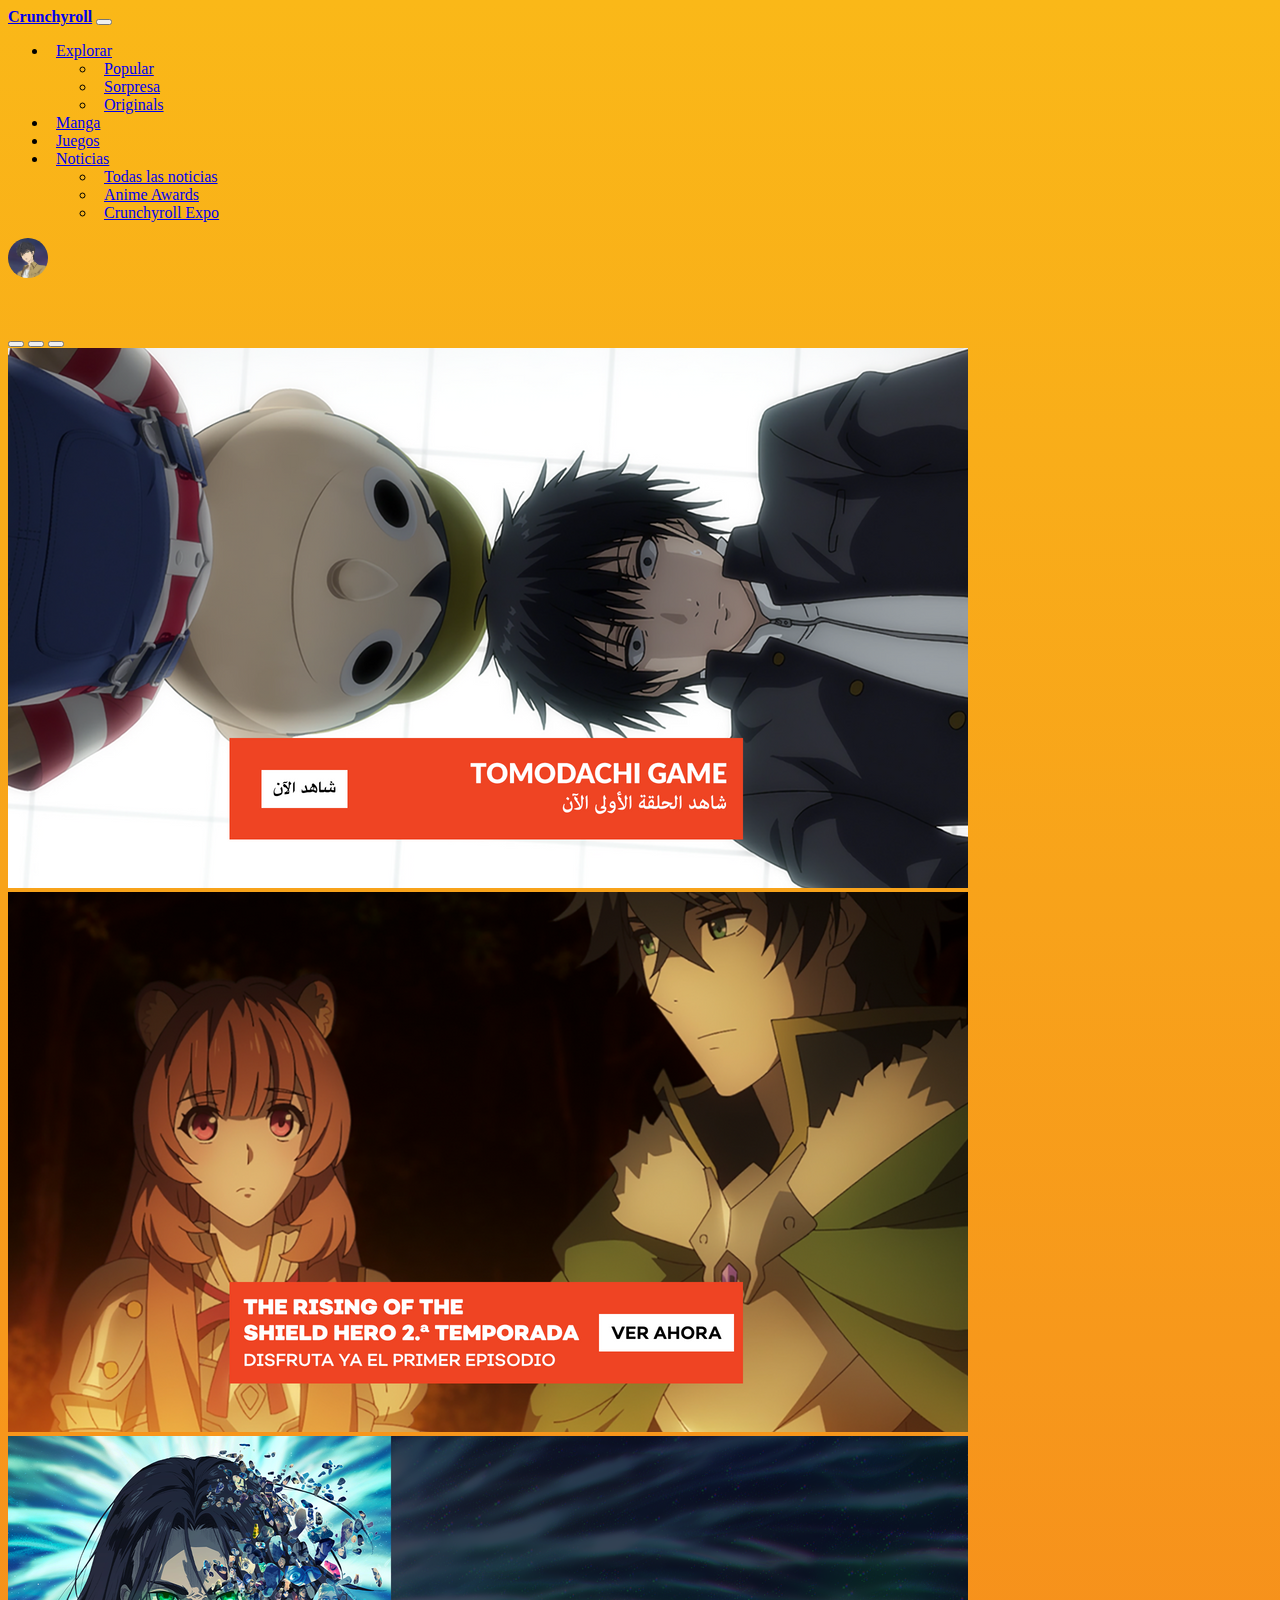
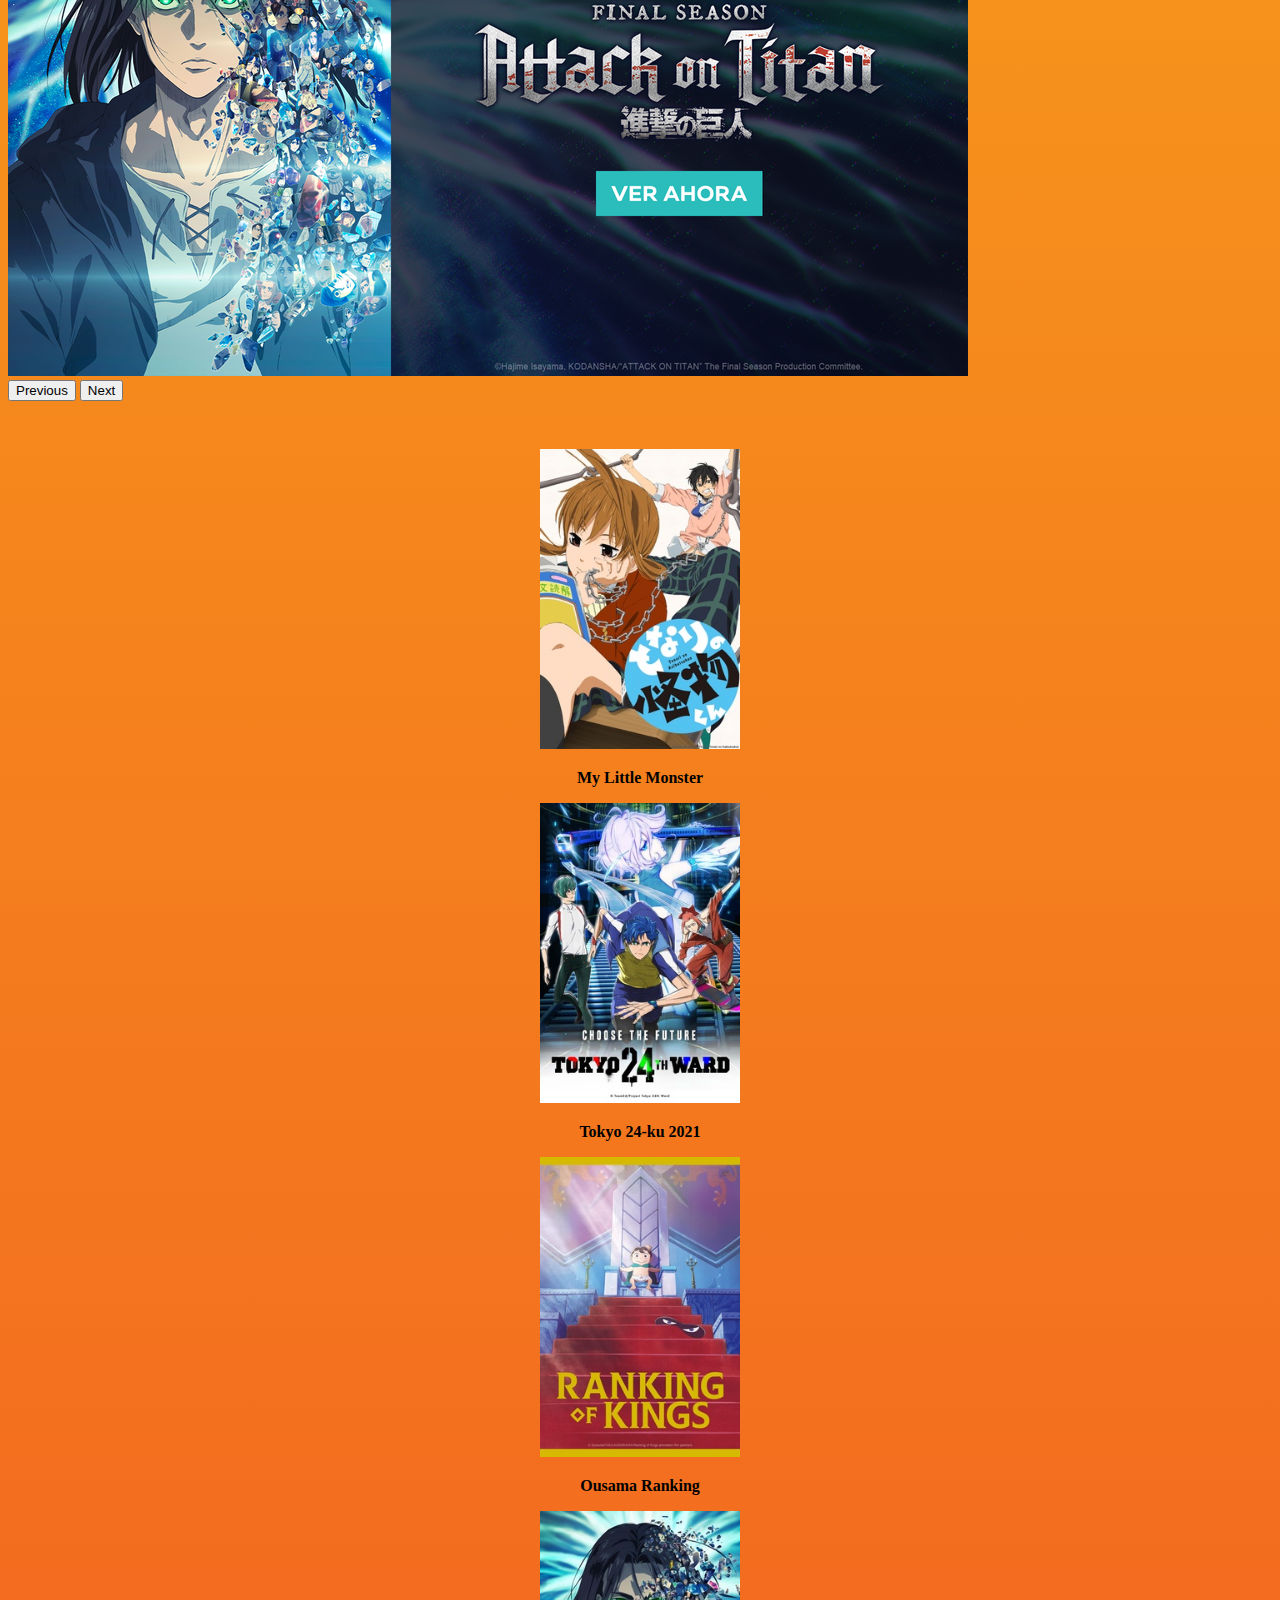
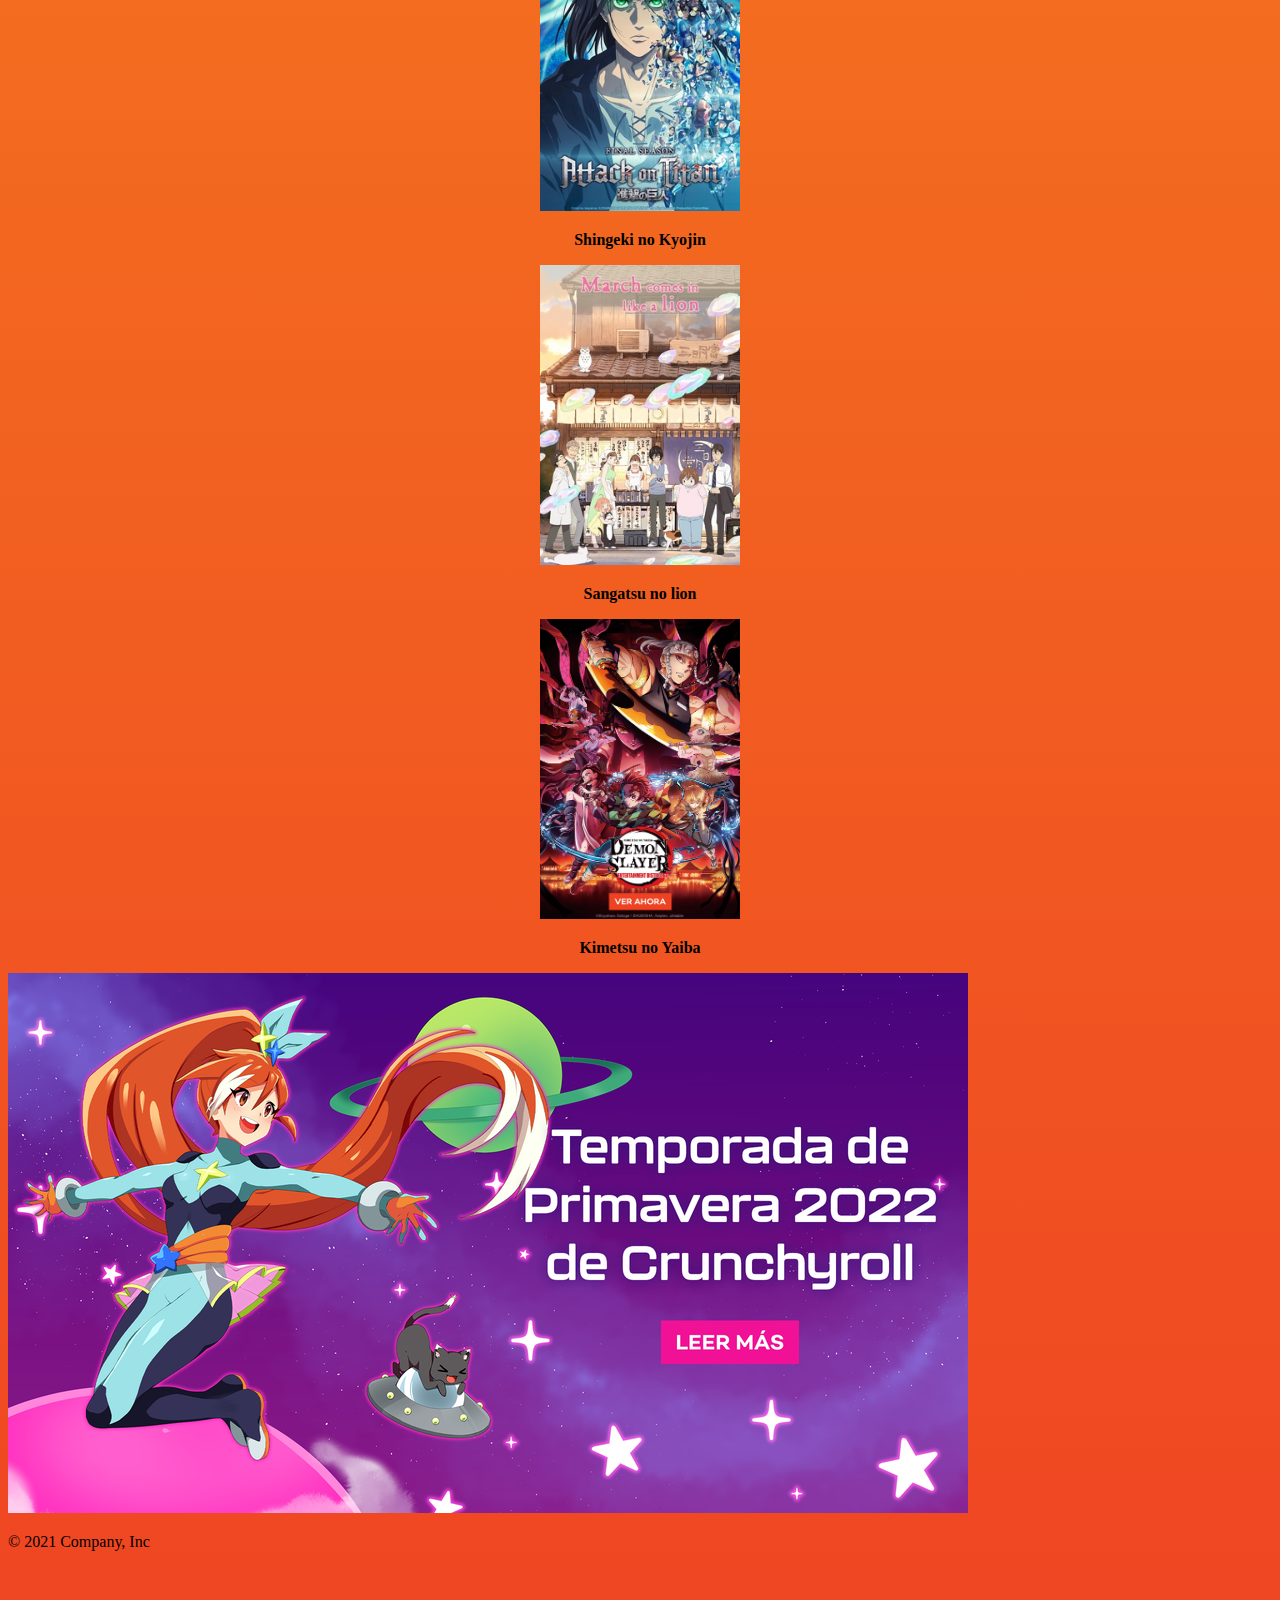
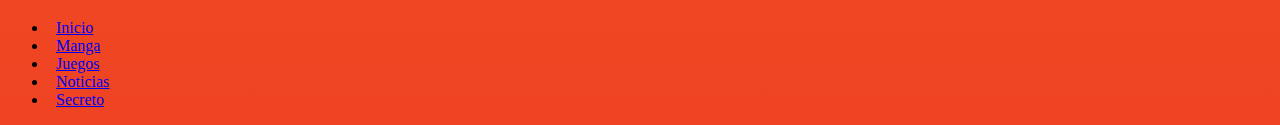
<file: index.html>
<!DOCTYPE html>
<html lang="en">
<head>
    <meta charset="UTF-8">
    <meta http-equiv="X-UA-Compatible" content="IE=edge">
    <meta name="viewport" content="width=device-width, initial-scale=1.0">
    <title>Crunchyroll</title>

    <link rel="icon" href="./img/logo2 crunchyroll.png">

    <!-- CSS -->

    <link rel="stylesheet" href="./style.css">

    <!-- BOOTSTRAP -->

    <link href="https://cdn.jsdelivr.net/npm/bootstrap@5.1.3/dist/css/bootstrap.min.css" rel="stylesheet" integrity="sha384-1BmE4kWBq78iYhFldvKuhfTAU6auU8tT94WrHftjDbrCEXSU1oBoqyl2QvZ6jIW3" crossorigin="anonymous">

</head>
    <body>
      <nav class="navegacion navbar navbar-expand-lg navbar-dark bg-dark position-sticky">
        <div class="container-fluid">
          <a class="crunchyroll__nav navbar-brand fs-4" href="./index.html"><strong>Crunchyroll</strong></a>
          <button class="navbar-toggler" type="button" data-bs-toggle="collapse" data-bs-target="#navbarSupportedContent" aria-controls="navbarSupportedContent" aria-expanded="false" aria-label="Toggle navigation">
            <span class="navbar-toggler-icon"></span>
          </button>
          <div class="collapse navbar-collapse" id="navbarSupportedContent">
            <ul class="navbar-nav me-auto mb-2 mb-lg-0">
                <li class="nav-item dropdown">
                    <a class="nav-link dropdown-toggle" href="#" id="navbarDropdown" role="button" data-bs-toggle="dropdown" aria-expanded="false">
                        Explorar
                    </a>
                    <ul class="dropdown-menu bg-dark" aria-labelledby="navbarDropdown">
                        <li><a class="dropdown-item text-light" href="./popular.html">Popular</a></li>
                        <li><a class="dropdown-item text-light" href="https://www.youtube.com/watch?v=dQw4w9WgXcQ" target="_blank">Sorpresa</a></li>
                        <li><a class="dropdown-item text-light" href="https://www.crunchyroll.com/es/originals/index.html" target="_blank">Originals</a></li>
                    </ul>
                </li>
                <li class="nav-item">
                    <a class="nav-link" href="https://www.crunchyroll.com/es/comics/manga" target="_blank">Manga</a>
                </li>
                <li class="nav-item">
                    <a class="nav-link" href="./juegos.html">Juegos</a>
                </li>
                <li class="nav-item dropdown">
                    <a class="nav-link dropdown-toggle" href="#" id="navbarDropdown" role="button" data-bs-toggle="dropdown" aria-expanded="false">
                    Noticias
                    </a>
                    <ul class="dropdown-menu bg-dark" aria-labelledby="navbarDropdown">
                        <li><a class="dropdown-item text-light" href="./noticias.html">Todas las noticias</a></li>
                        <li><a class="dropdown-item text-light" href="#">Anime Awards</a></li>
                        <li><a class="dropdown-item text-light" href="#">Crunchyroll Expo</a></li>
                    </ul>
                </li>
            </ul>
                <a href="./perfil.html"><img src="./img/27-inspectre-kuro-sakuragawa.png" alt="" class="img__perfil"></a>
            </div>
        </div>
    </nav>

        <main class="main">
          <div id="carouselExampleIndicators" class="carousel slide" data-bs-ride="carousel">
            <div class="carousel-indicators">
              <button type="button" data-bs-target="#carouselExampleIndicators" data-bs-slide-to="0" class="active" aria-current="true" aria-label="Slide 1"></button>
              <button type="button" data-bs-target="#carouselExampleIndicators" data-bs-slide-to="1" aria-label="Slide 2"></button>
              <button type="button" data-bs-target="#carouselExampleIndicators" data-bs-slide-to="2" aria-label="Slide 3"></button>
            </div>
            <div class="carousel-inner">
              <div class="carousel-item active">
                <img src="./img/1a5c983c-0f91-46a6-9dd4-fbedf1398433.png" class="rounded mx-auto d-block img-fluid" alt="...">
              </div>
              <div class="carousel-item">
                <img src="./img/467d6b50-5c2f-4b53-934d-1cc02e64dd19.png" class="rounded mx-auto d-block img-fluid" alt="...">
              </div>
              <div class="carousel-item">
                <img src="./img/1641512366651__4_art2_arousel_1920x1080_.png" class="rounded mx-auto d-block img-fluid" alt="...">
              </div>
            </div>
            <button class="carousel-control-prev" type="button" data-bs-target="#carouselExampleIndicators" data-bs-slide="prev">
              <span class="carousel-control-prev-icon" aria-hidden="true"></span>
              <span class="visually-hidden">Previous</span>
            </button>
            <button class="carousel-control-next" type="button" data-bs-target="#carouselExampleIndicators" data-bs-slide="next">
              <span class="carousel-control-next-icon" aria-hidden="true"></span>
              <span class="visually-hidden">Next</span>
            </button>
          </div>
        </main>

        <section>
          <div class="album py-5 bg-dark">
              <div class="container">
                <div class="row row-cols-2 row-cols-sm-2 row-cols-md-3 row-cols-lg-4 row-cols-xl-5 row-cols-xxl-6 g-3">
                  <div class="col">
                    <a href="" class="links">
                        <div class="card shadow-sm card__anime bg-dark text-light">
                          <img src="./img/53b073cb3b5876204ee79af4f6c451ee.jpg" alt="">
                          <div class="card-body">
                            <p class="card-text fs-6"><strong>My Little Monster</strong></p>
                          </div>
                        </div>
                    </a>
                  </div>
                  <div class="col">
                      <a href="" class="links">
                      <div class="card shadow-sm card__anime bg-dark text-light">
                        <img src="./img/74490405bce99f09be08f6656bc1b01b.jpeg" alt="">
                        <div class="card-body">
                          <p class="card-text"><strong>Tokyo 24-ku 2021</strong></p>
                        </div>
                      </div>
                      </a>
                    </div>
                    <div class="col">
                      <a href="" class="links">
                      <div class="card shadow-sm card__anime bg-dark text-light">
                        <img src="./img/b0e25e68ede7bd9f8d6a8f49812e88bc.jpeg" alt="">
                        <div class="card-body">
                          <p class="card-text"><strong>Ousama Ranking</strong></p>
                        </div>
                      </div>
                      </a>
                    </div>
                    <div class="col">
                      <a href="" class="links">
                      <div class="card shadow-sm card__anime bg-dark text-light">
                        <img src="./img/a9d4c1493f80703fe86dd83fb3b37623.jpeg" alt="">
                        <div class="card-body">
                          <p class="card-text"><strong>Shingeki no Kyojin</strong></p>
                        </div>
                      </div>
                      </a>
                    </div>
                    <div class="col">
                      <a href="" class="links">
                      <div class="card shadow-sm card__anime bg-dark text-light">
                        <img src="./img/85872591d4a019caf31d07dafdc27efe.jpeg" alt="">
                        <div class="card-body">
                          <p class="card-text"><strong>Sangatsu no lion</strong></p>
                        </div>
                      </div>
                      </a>
                    </div>
                    <div class="col">
                      <a href="" class="links">
                      <div class="card shadow-sm card__anime bg-dark text-light">
                        <img src="./img/1639778475295__emon_layer_ntertainment_arousel_1064_1596_.png" alt="">
                        <div class="card-body">
                          <p class="card-text"><strong>Kimetsu no Yaiba</strong></p>
                        </div>
                      </div>
                      </a>
                    </div>
                </div>
              </div>
            </div>
        </section>

          <section>
            <div class="container-fluid">
              <div class="my-3 p-4 p-md-5 mb-4 text-white rounded conteiner__hime">
                  <div class="col-md-6 px-0 d-flex mx-auto">
                      <img src="./img/c3cb6896-0f36-4f14-9dca-7c2c297b0dfd.png" alt="" class="primavera__hime shadow">
                  </div>
                </div>
            </div>
          </section>

          <footer class="d-flex flex-wrap justify-content-between align-items-center py-3 border-top bg-dark">
            <p class="col-md-4 mb-0 text-muted">© 2021 Company, Inc</p>
        
            <a href="/" class="col-md-4 d-flex align-items-center justify-content-center mb-3 mb-md-0 me-md-auto link-dark text-decoration-none">
              <svg class="bi me-2" width="40" height="32"><use xlink:href="#bootstrap"></use></svg>
            </a>
        
            <ul class="nav col-md-4 justify-content-end foooter__class">
              <li class="nav-item"><a href="./index.html" class="nav-link px-2 text-muted">Inicio</a></li>
              <li class="nav-item"><a href="https://www.crunchyroll.com/es/comics/manga" target="_blank" class="nav-link px-2 text-muted">Manga</a></li>
              <li class="nav-item"><a href="./juegos.html" class="nav-link px-2 text-muted">Juegos</a></li>
              <li class="nav-item"><a href="./noticias.html" class="nav-link px-2 text-muted">Noticias</a></li>
              <li class="nav-item"><a href="https://www.youtube.com/watch?v=dQw4w9WgXcQ" target="_blank" class="nav-link px-2 text-muted">Secreto</a></li>
            </ul>
          </footer>

                    
        <!-- Java bootstrap -->

        <script src="https://cdn.jsdelivr.net/npm/bootstrap@5.1.3/dist/js/bootstrap.bundle.min.js" integrity="sha384-ka7Sk0Gln4gmtz2MlQnikT1wXgYsOg+OMhuP+IlRH9sENBO0LRn5q+8nbTov4+1p" crossorigin="anonymous"></script>

    </body>
</html>
</file>
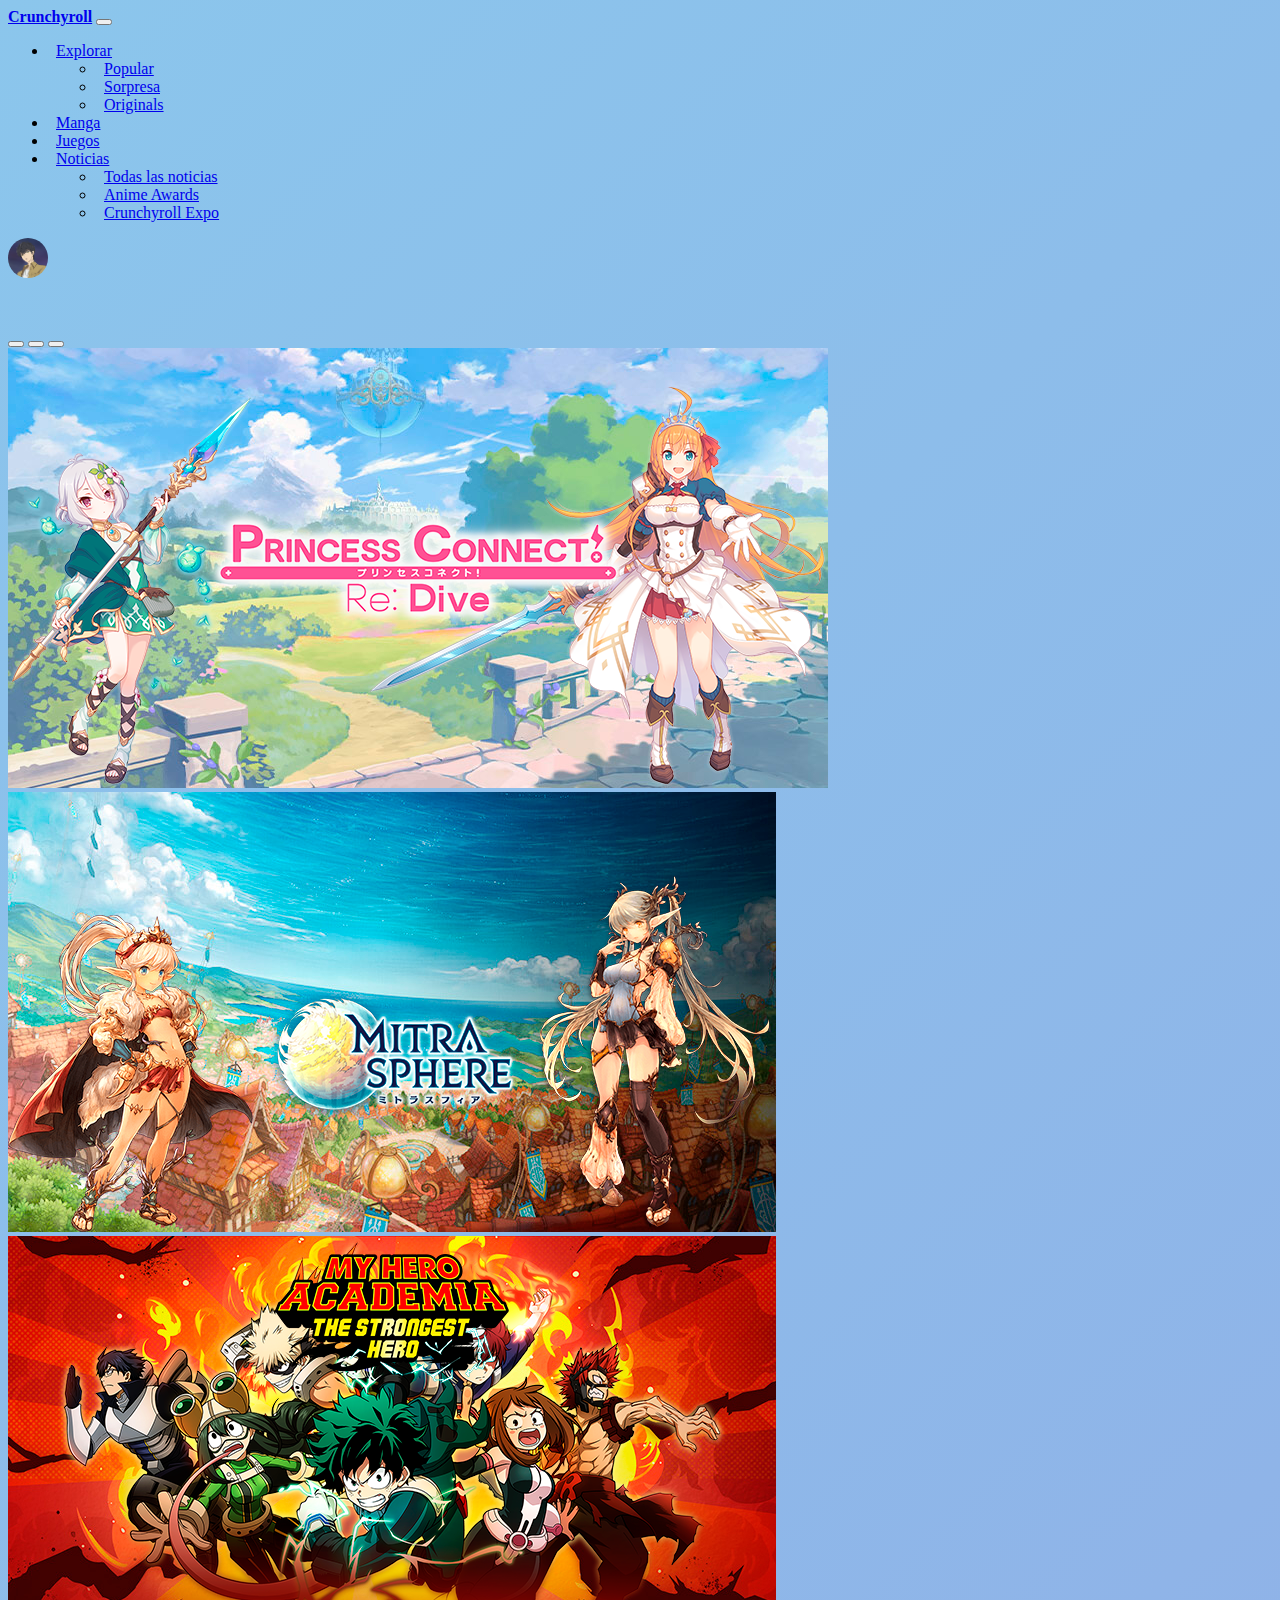
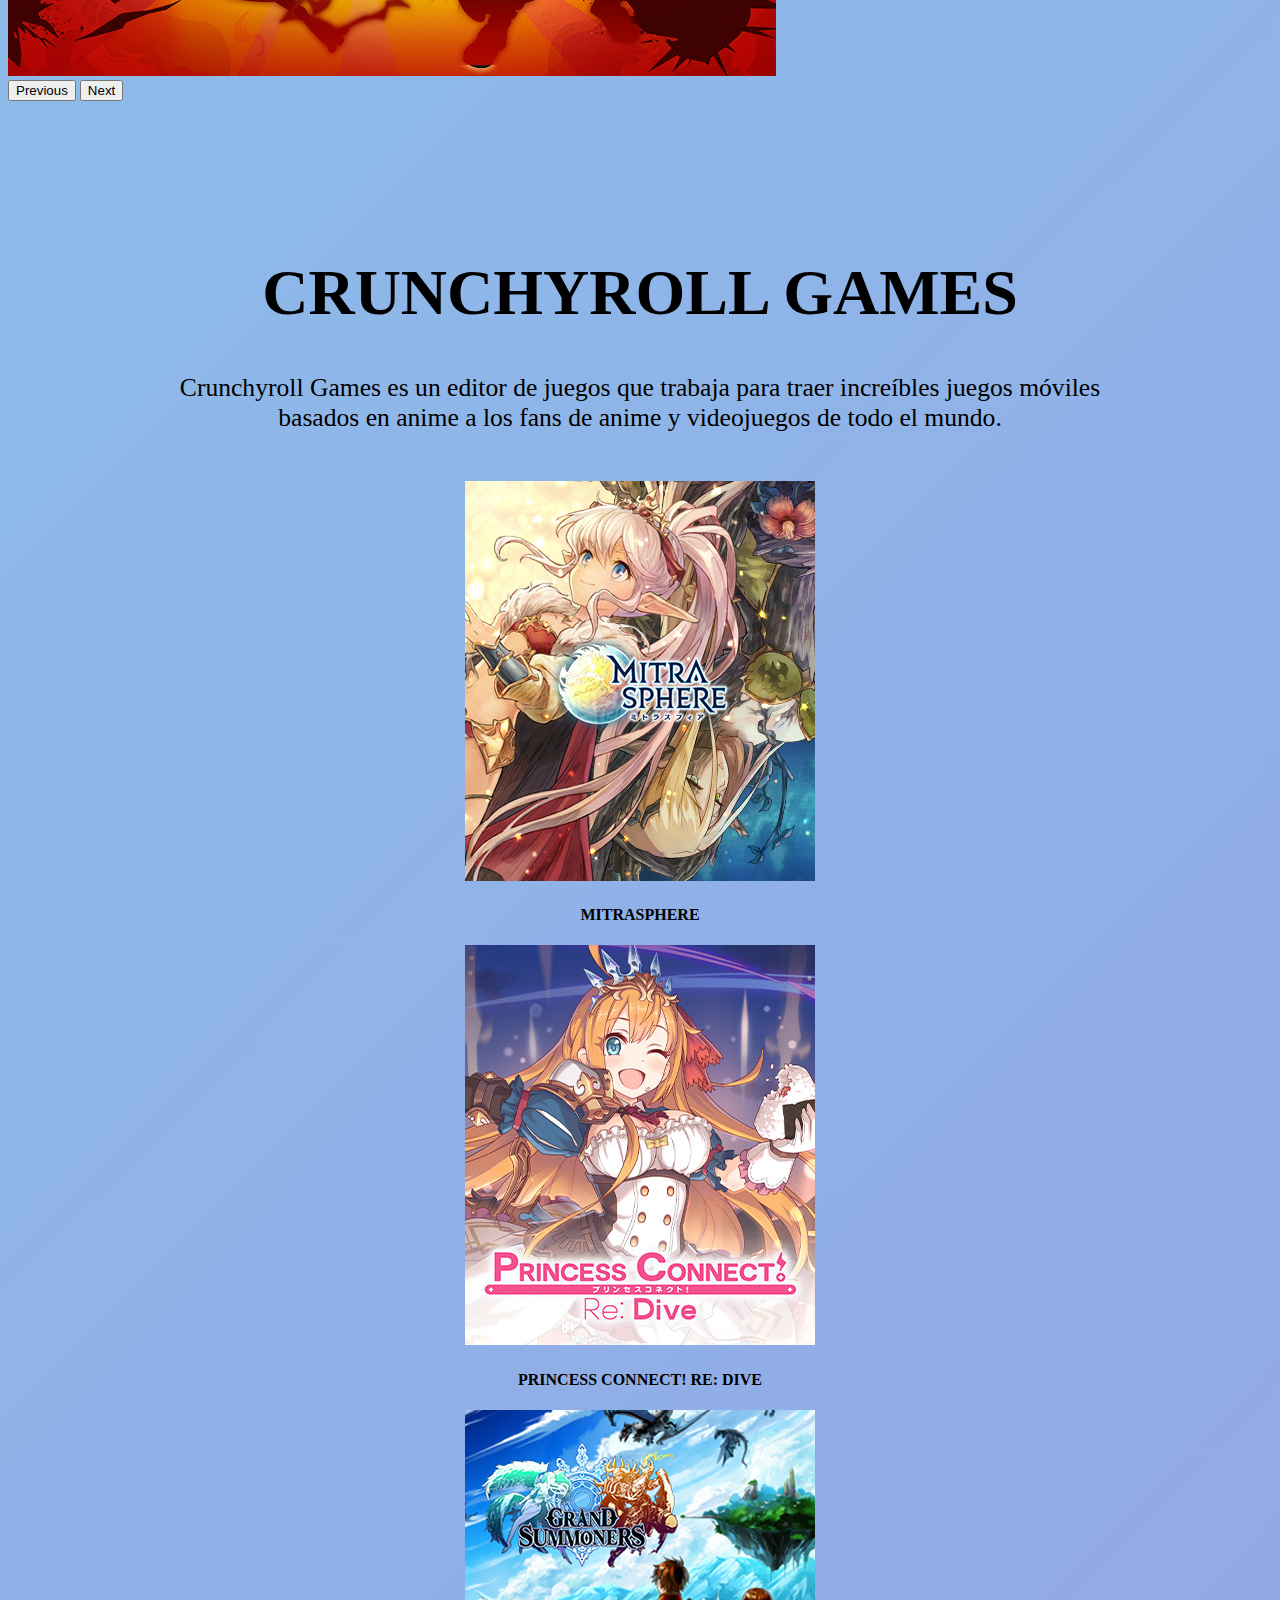
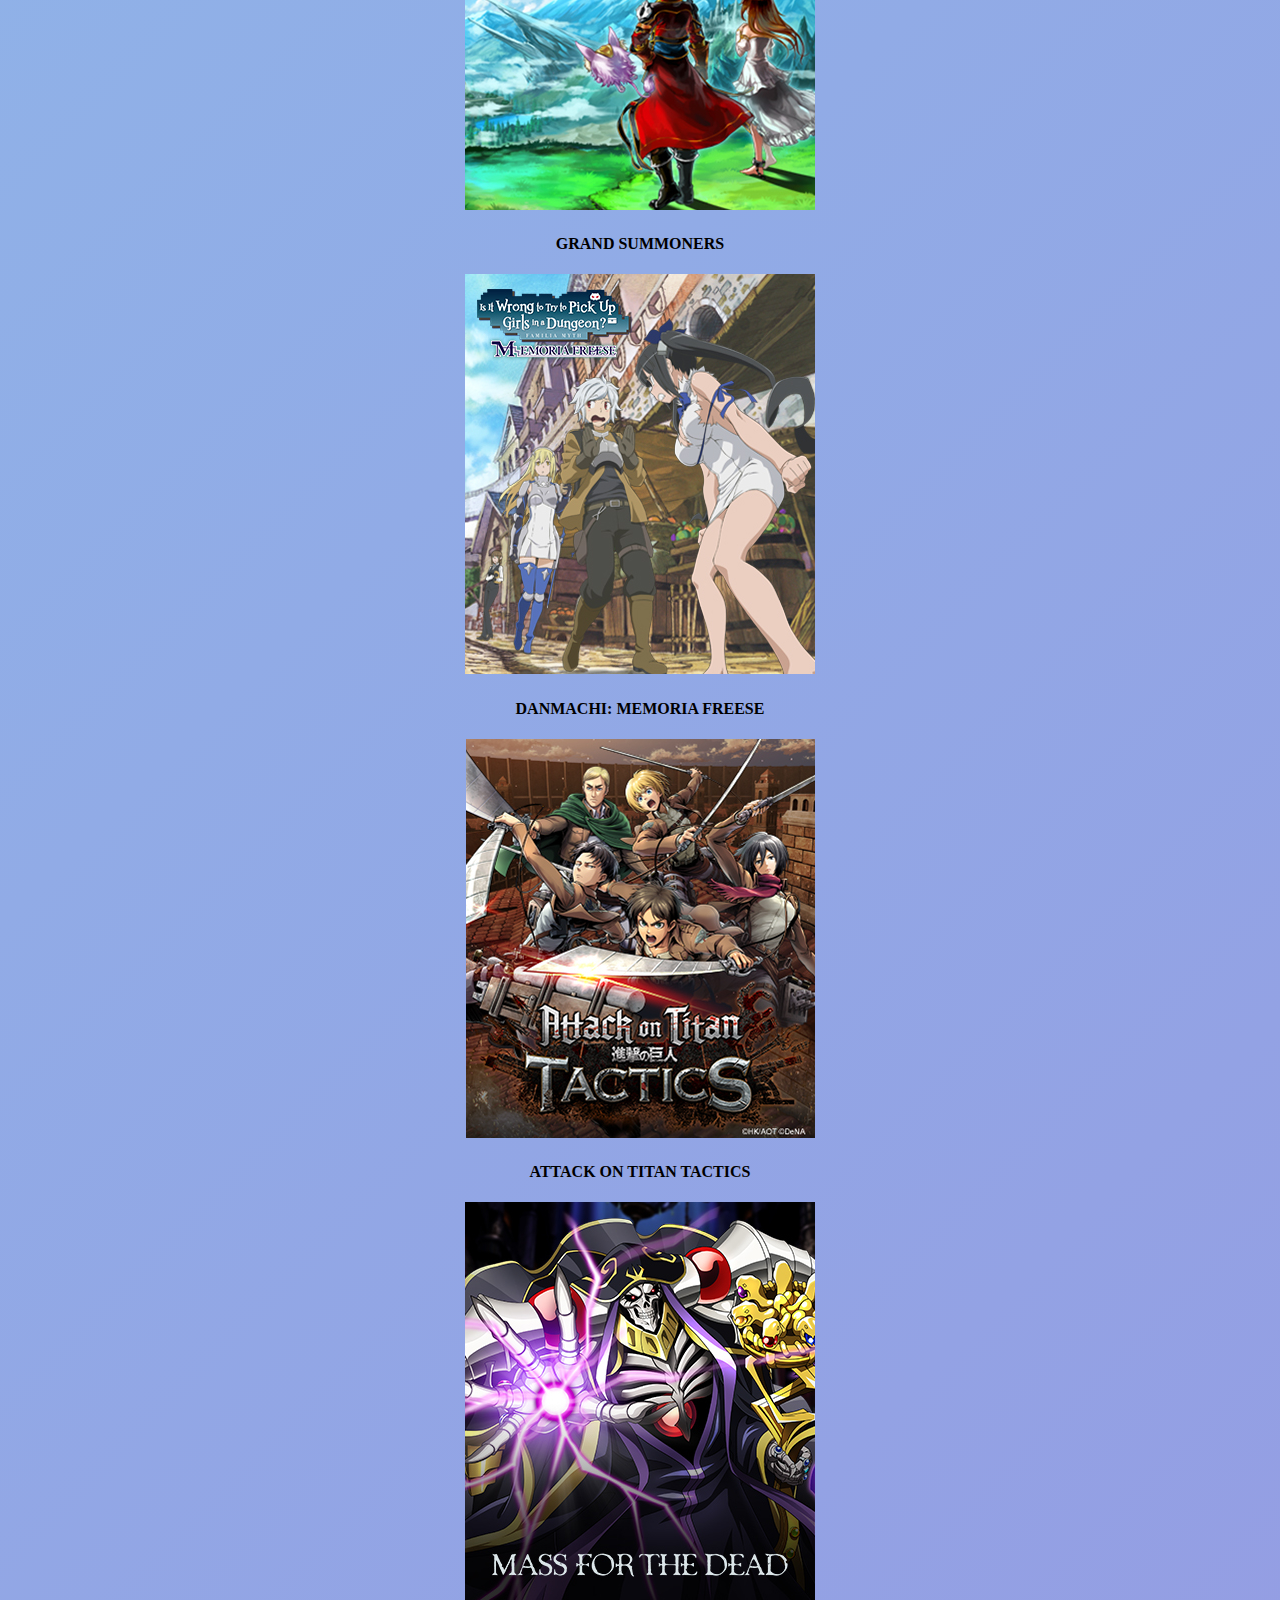
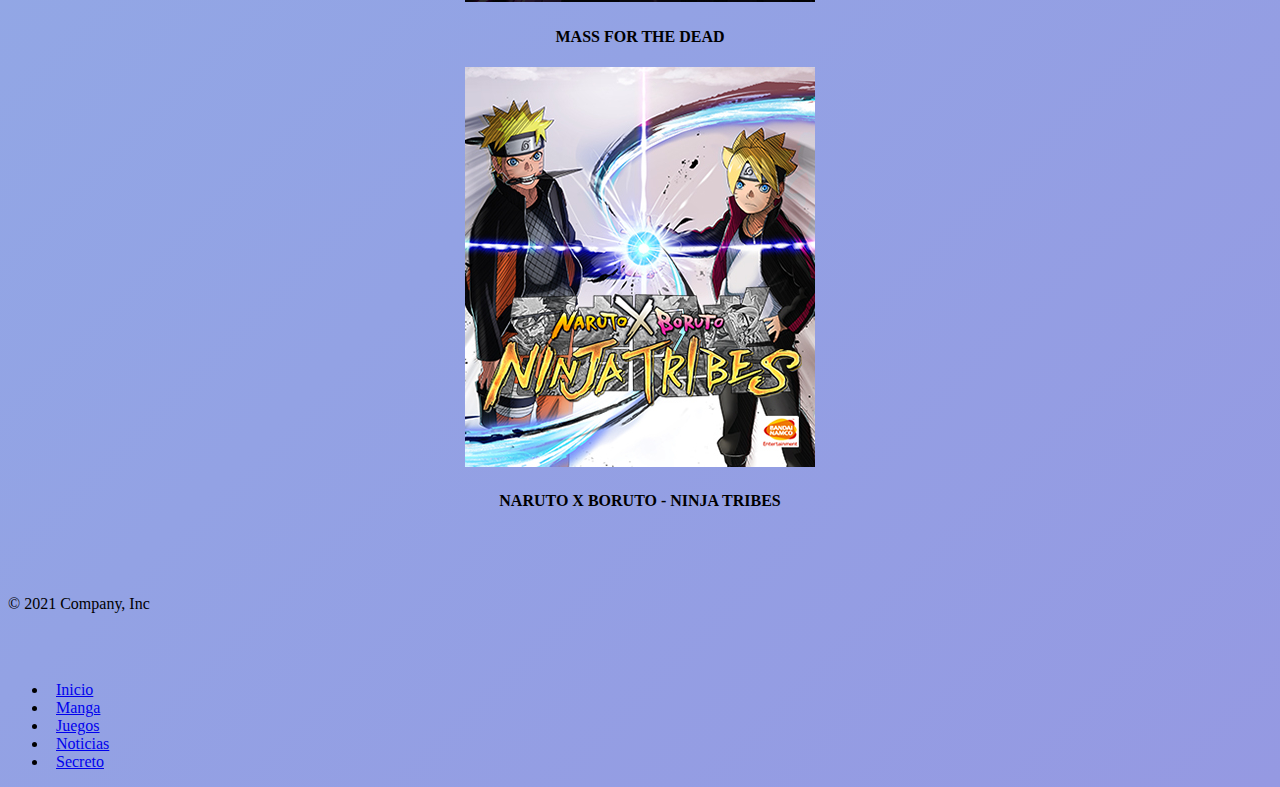
<file: juegos.html>
<!DOCTYPE html>
<html lang="en">
<head>
    <meta charset="UTF-8">
    <meta http-equiv="X-UA-Compatible" content="IE=edge">
    <meta name="viewport" content="width=device-width, initial-scale=1.0">
    <title>Anime Games Crunchyroll</title>

    <link rel="icon" href="./img/logo2 crunchyroll.png">

    <!-- CSS -->

    <link rel="stylesheet" href="./style.css">

    <!-- BOOTSTRAP -->

    <link href="https://cdn.jsdelivr.net/npm/bootstrap@5.1.3/dist/css/bootstrap.min.css" rel="stylesheet" integrity="sha384-1BmE4kWBq78iYhFldvKuhfTAU6auU8tT94WrHftjDbrCEXSU1oBoqyl2QvZ6jIW3" crossorigin="anonymous">

</head>
    <body class="body__juegos">
      <nav class="navegacion navbar navbar-expand-lg navbar-dark bg-dark position-sticky">
        <div class="container-fluid">
          <a class="crunchyroll__nav navbar-brand fs-4" href="./index.html"><strong>Crunchyroll</strong></a>
          <button class="navbar-toggler" type="button" data-bs-toggle="collapse" data-bs-target="#navbarSupportedContent" aria-controls="navbarSupportedContent" aria-expanded="false" aria-label="Toggle navigation">
            <span class="navbar-toggler-icon"></span>
          </button>
          <div class="collapse navbar-collapse" id="navbarSupportedContent">
            <ul class="navbar-nav me-auto mb-2 mb-lg-0">
                <li class="nav-item dropdown">
                    <a class="nav-link dropdown-toggle" href="#" id="navbarDropdown" role="button" data-bs-toggle="dropdown" aria-expanded="false">
                        Explorar
                    </a>
                    <ul class="dropdown-menu bg-dark" aria-labelledby="navbarDropdown">
                        <li><a class="dropdown-item text-light" href="./popular.html">Popular</a></li>
                        <li><a class="dropdown-item text-light" href="https://www.youtube.com/watch?v=dQw4w9WgXcQ" target="_blank">Sorpresa</a></li>
                        <li><a class="dropdown-item text-light" href="https://www.crunchyroll.com/es/originals/index.html" target="_blank">Originals</a></li>
                    </ul>
                </li>
                <li class="nav-item">
                    <a class="nav-link" href="https://www.crunchyroll.com/es/comics/manga" target="_blank">Manga</a>
                </li>
                <li class="nav-item">
                    <a class="nav-link" href="./juegos.html">Juegos</a>
                </li>
                <li class="nav-item dropdown">
                    <a class="nav-link dropdown-toggle" href="#" id="navbarDropdown" role="button" data-bs-toggle="dropdown" aria-expanded="false">
                    Noticias
                    </a>
                    <ul class="dropdown-menu bg-dark" aria-labelledby="navbarDropdown">
                        <li><a class="dropdown-item text-light" href="./noticias.html">Todas las noticias</a></li>
                        <li><a class="dropdown-item text-light" href="#">Anime Awards</a></li>
                        <li><a class="dropdown-item text-light" href="#">Crunchyroll Expo</a></li>
                    </ul>
                </li>
            </ul>
                <a href="./perfil.html"><img src="./img/27-inspectre-kuro-sakuragawa.png" alt="" class="img__perfil"></a>
            </div>
        </div>
    </nav>
        <main class="main">
            <div id="carouselExampleIndicators" class="carousel slide" data-bs-ride="carousel">
              <div class="carousel-indicators">
                <button type="button" data-bs-target="#carouselExampleIndicators" data-bs-slide-to="0" class="active" aria-current="true" aria-label="Slide 1"></button>
                <button type="button" data-bs-target="#carouselExampleIndicators" data-bs-slide-to="1" aria-label="Slide 2"></button>
                <button type="button" data-bs-target="#carouselExampleIndicators" data-bs-slide-to="2" aria-label="Slide 3"></button>
              </div>
              <div class="carousel-inner">
                <div class="carousel-item active">
                  <img src="./img/juegos/juegoquenoconozco.png" class="rounded mx-auto d-block img-fluid" alt="...">
                </div>
                <div class="carousel-item">
                  <img src="./img/juegos/myheroacademia.png" class="rounded mx-auto d-block img-fluid" alt="..." >
                </div>
                <div class="carousel-item">
                  <img src="./img/juegos/princessconnect.png" class="rounded mx-auto d-block img-fluid" alt="...">
                </div>
              </div>
              <button class="carousel-control-prev" type="button" data-bs-target="#carouselExampleIndicators" data-bs-slide="prev">
                <span class="carousel-control-prev-icon" aria-hidden="true"></span>
                <span class="visually-hidden">Previous</span>
              </button>
              <button class="carousel-control-next" type="button" data-bs-target="#carouselExampleIndicators" data-bs-slide="next">
                <span class="carousel-control-next-icon" aria-hidden="true"></span>
                <span class="visually-hidden">Next</span>
              </button>
            </div>
        </main>

        <section class="bg-dark text-light section__juegos">
            <h1>CRUNCHYROLL GAMES</h1>
            <p>Crunchyroll Games es un editor de juegos que trabaja para traer increíbles juegos móviles basados en anime a los fans de anime y videojuegos de todo el mundo.</p>
        </section>

        <section class="juegos bg-dark">
            <div class="row row-cols-1 row-cols-md-3 g-4 p-5">
                <div class="col">
                  <div class="card bg-dark text-light">
                    <a href="https://www.crunchyroll.com/games/mitrasphere/index.html" target="_blank"><img src="./img/juegos/gamehub-icon(1).jpg" class="card-img-top" alt="..."></a>
                    <div class="card-body">
                      <h4 class="card-title">MITRASPHERE</h4>
                    </div>
                  </div>
                </div>
                <div class="col">
                  <div class="card card bg-dark text-light">
                    <a href="https://www.crunchyroll.com/games/princessconnectredive/index.html" target="_blank"><img src="./img/juegos/gamehub-icon(2).jpg" class="card-img-top" alt="..."></a>
                    <div class="card-body">
                      <h4 class="card-title">PRINCESS CONNECT! RE: DIVE</h4>
                    </div>
                  </div>
                </div>
                <div class="col">
                  <div class="card card bg-dark text-light">
                    <a href="https://www.crunchyroll.com/games/mitrasphere/index.html" target="_blank"><img src="./img/juegos/gamehub-icon(3).jpg" class="card-img-top" alt="..."></a>
                    <div class="card-body">
                      <h4 class="card-title">GRAND SUMMONERS</h4>
                    </div>
                  </div>
                </div>
                <div class="col">
                  <div class="card card bg-dark text-light">
                    <a href="https://www.crunchyroll.com/games/mitrasphere/index.html" target="_blank"><img src="./img/juegos/gamehub-icon(4).jpg" class="card-img-top" alt="..."></a>
                    <div class="card-body">
                      <h4 class="card-title">DANMACHI: MEMORIA FREESE</h4>
                    </div>
                  </div>
                </div>
                <div class="col">
                    <div class="card card bg-dark text-light">
                      <a href="https://www.crunchyroll.com/games/mitrasphere/index.html" target="_blank"><img src="./img/juegos/gamehub-icon(5).jpg" class="card-img-top" alt="..."></a>
                      <div class="card-body">
                        <h4 class="card-title">ATTACK ON TITAN TACTICS</h4>
                      </div>
                    </div>
                  </div>
                  <div class="col">
                    <div class="card card bg-dark text-light">
                      <a href="https://www.crunchyroll.com/games/mitrasphere/index.html" target="_blank"><img src="./img/juegos/gamehub-icon(6).jpg" class="card-img-top" alt="..."></a>
                      <div class="card-body">
                        <h4 class="card-title">MASS FOR THE DEAD</h4>
                      </div>
                    </div>
                  </div>
                  <div class="col">
                    <div class="card card bg-dark text-light">
                      <a href="https://www.crunchyroll.com/games/mitrasphere/index.html" target="_blank"><img src="./img/juegos/gamehub-icon(7).jpg" class="card-img-top" alt="..."></a>
                      <div class="card-body">
                        <h4 class="card-title">NARUTO X BORUTO - NINJA TRIBES</h4>
                      </div>
                    </div>
                  </div>
              </div>
        </section>

        <footer class="d-flex flex-wrap justify-content-between align-items-center py-3 border-top bg-dark">
          <p class="col-md-4 mb-0 text-muted">© 2021 Company, Inc</p>
      
          <a href="/" class="col-md-4 d-flex align-items-center justify-content-center mb-3 mb-md-0 me-md-auto link-dark text-decoration-none">
            <svg class="bi me-2" width="40" height="32"><use xlink:href="#bootstrap"></use></svg>
          </a>
      
          <ul class="nav col-md-4 justify-content-end foooter__class">
            <li class="nav-item"><a href="./index.html" class="nav-link px-2 text-muted">Inicio</a></li>
            <li class="nav-item"><a href="https://www.crunchyroll.com/es/comics/manga" target="_blank" class="nav-link px-2 text-muted">Manga</a></li>
            <li class="nav-item"><a href="./juegos.html" class="nav-link px-2 text-muted">Juegos</a></li>
            <li class="nav-item"><a href="./noticias.html" class="nav-link px-2 text-muted">Noticias</a></li>
            <li class="nav-item"><a href="https://www.youtube.com/watch?v=dQw4w9WgXcQ" target="_blank" class="nav-link px-2 text-muted">Secreto</a></li>
          </ul>
        </footer>
             
        <!-- Java bootstrap -->

        <script src="https://cdn.jsdelivr.net/npm/bootstrap@5.1.3/dist/js/bootstrap.bundle.min.js" integrity="sha384-ka7Sk0Gln4gmtz2MlQnikT1wXgYsOg+OMhuP+IlRH9sENBO0LRn5q+8nbTov4+1p" crossorigin="anonymous"></script>

    </body>
</html>
</file>
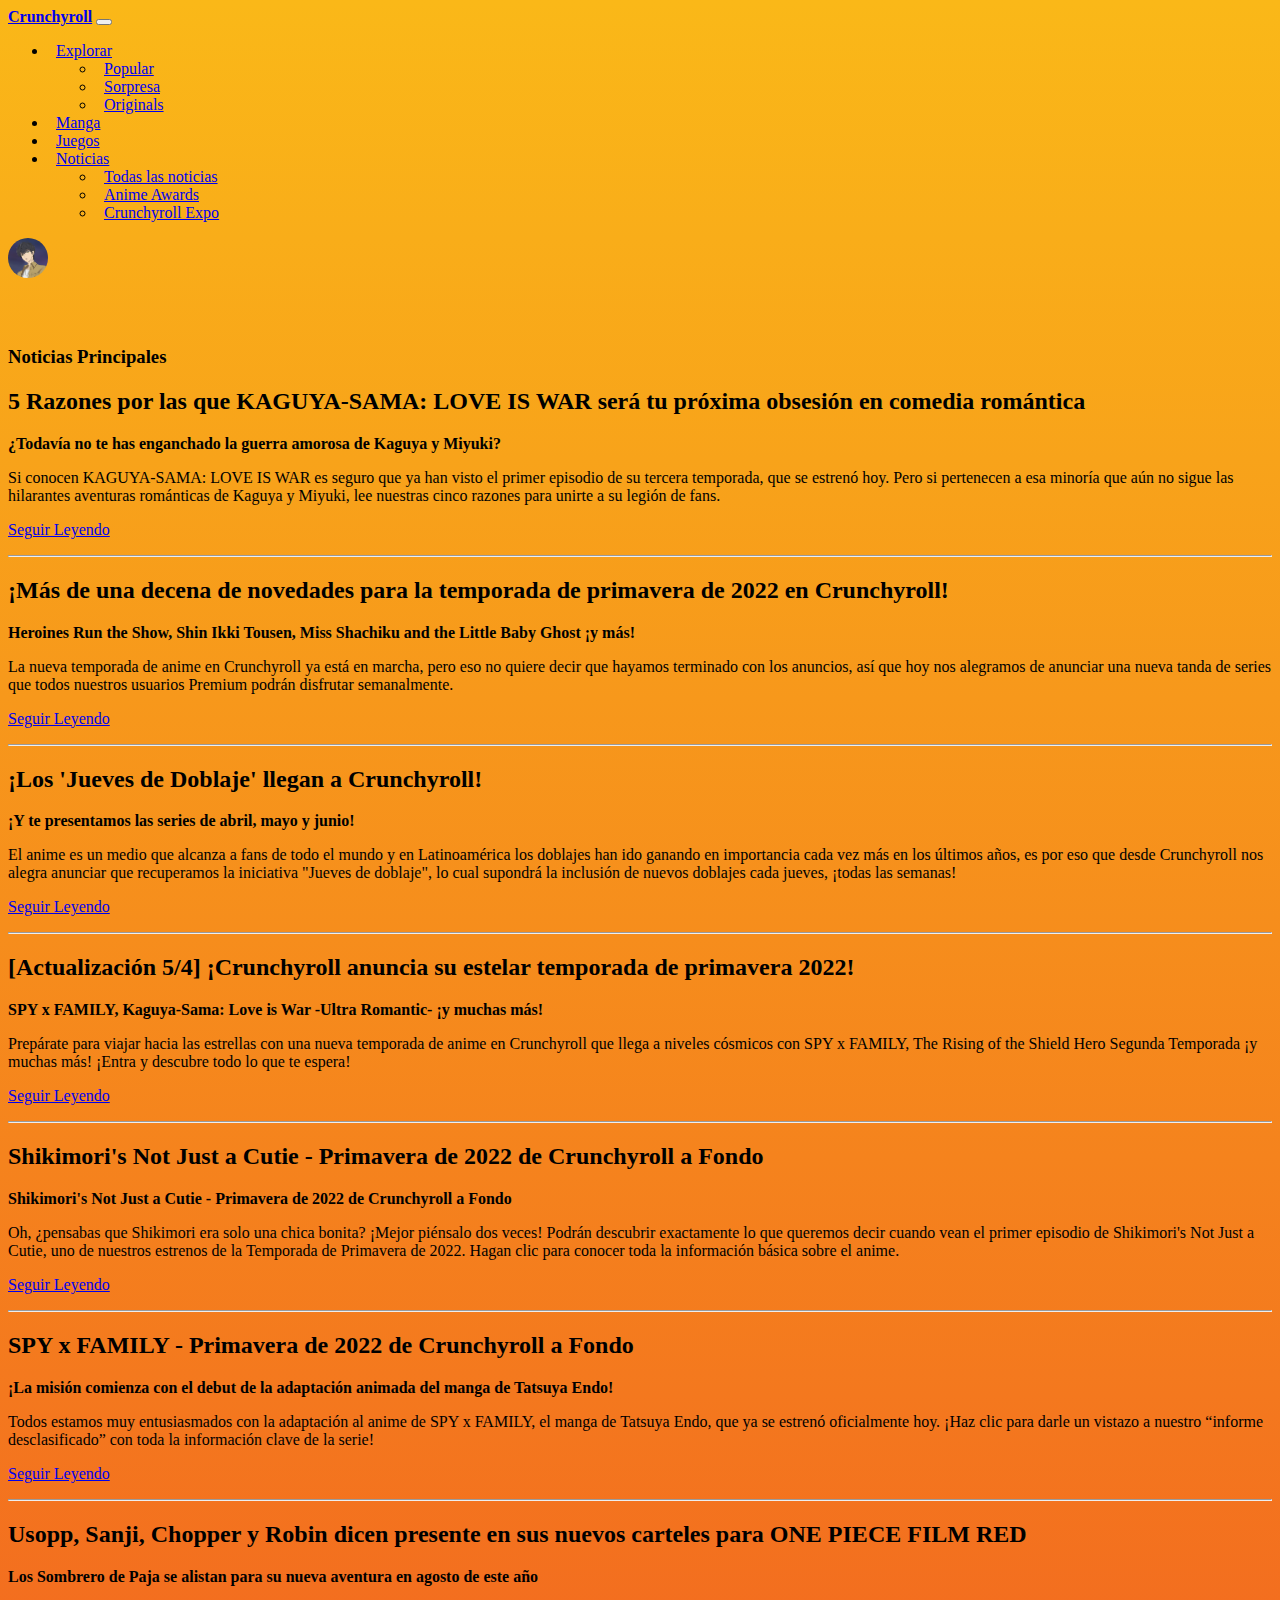
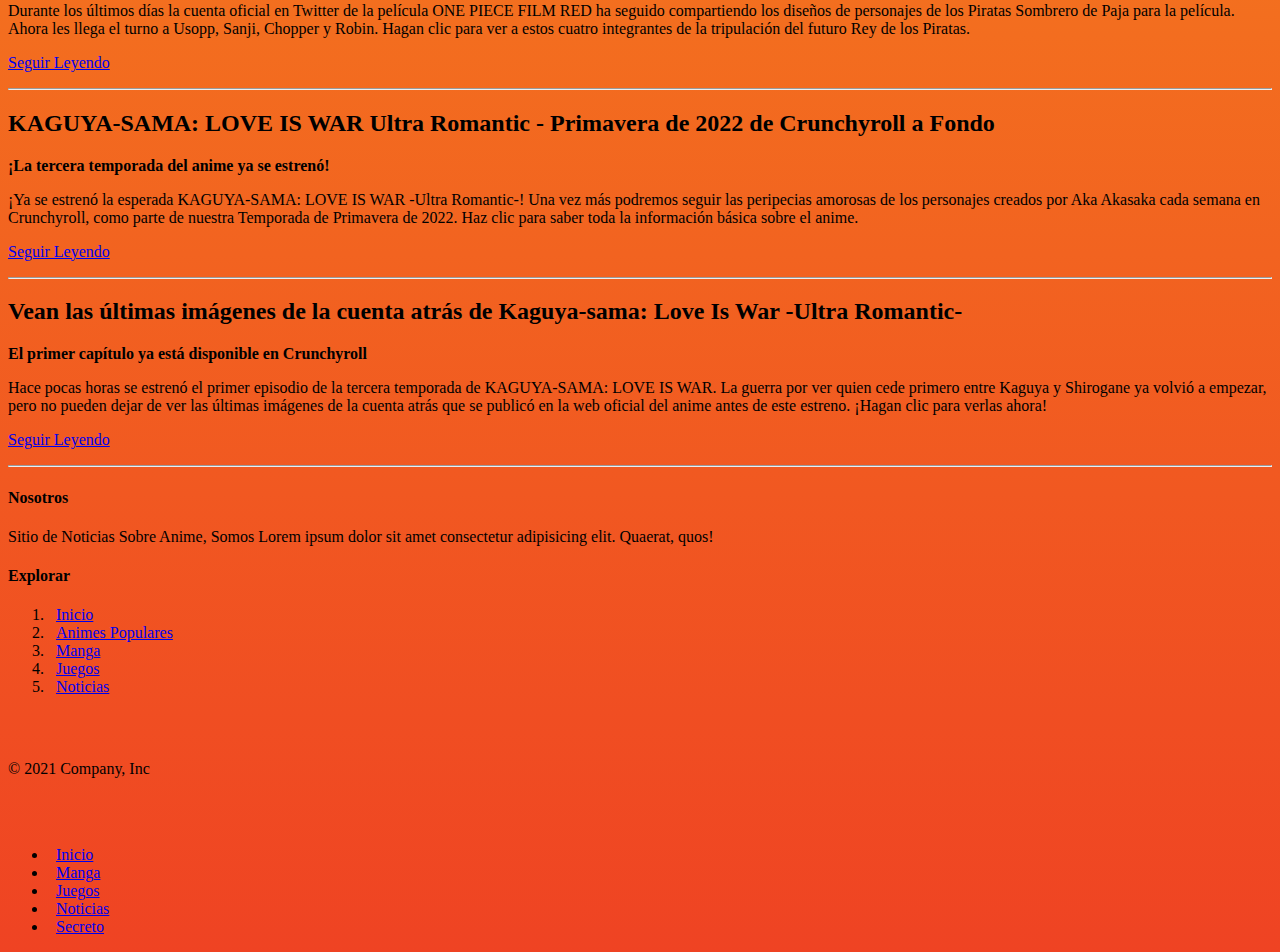
<file: noticias.html>
<!DOCTYPE html>
<html lang="en">
<head>
    <meta charset="UTF-8">
    <meta http-equiv="X-UA-Compatible" content="IE=edge">
    <meta name="viewport" content="width=device-width, initial-scale=1.0">
    <title>Crunchyroll Noticias</title>
    <link rel="icon" href="./img/logo2 crunchyroll.png">

    <!-- CSS -->

    <link rel="stylesheet" href="./style.css">

    <!-- BOOTSTRAP -->

    <link href="https://cdn.jsdelivr.net/npm/bootstrap@5.1.3/dist/css/bootstrap.min.css" rel="stylesheet" integrity="sha384-1BmE4kWBq78iYhFldvKuhfTAU6auU8tT94WrHftjDbrCEXSU1oBoqyl2QvZ6jIW3" crossorigin="anonymous">

</head>
    <body class="body__noticias">
      <nav class="navegacion navbar navbar-expand-lg navbar-dark bg-dark position-sticky">
        <div class="container-fluid">
          <a class="crunchyroll__nav navbar-brand fs-4" href="./index.html"><strong>Crunchyroll</strong></a>
          <button class="navbar-toggler" type="button" data-bs-toggle="collapse" data-bs-target="#navbarSupportedContent" aria-controls="navbarSupportedContent" aria-expanded="false" aria-label="Toggle navigation">
            <span class="navbar-toggler-icon"></span>
          </button>
          <div class="collapse navbar-collapse" id="navbarSupportedContent">
            <ul class="navbar-nav me-auto mb-2 mb-lg-0">
                <li class="nav-item dropdown">
                    <a class="nav-link dropdown-toggle" href="#" id="navbarDropdown" role="button" data-bs-toggle="dropdown" aria-expanded="false">
                        Explorar
                    </a>
                    <ul class="dropdown-menu bg-dark" aria-labelledby="navbarDropdown">
                        <li><a class="dropdown-item text-light" href="./popular.html">Popular</a></li>
                        <li><a class="dropdown-item text-light" href="https://www.youtube.com/watch?v=dQw4w9WgXcQ" target="_blank">Sorpresa</a></li>
                        <li><a class="dropdown-item text-light" href="https://www.crunchyroll.com/es/originals/index.html" target="_blank">Originals</a></li>
                    </ul>
                </li>
                <li class="nav-item">
                    <a class="nav-link" href="https://www.crunchyroll.com/es/comics/manga" target="_blank">Manga</a>
                </li>
                <li class="nav-item">
                    <a class="nav-link" href="./juegos.html">Juegos</a>
                </li>
                <li class="nav-item dropdown">
                    <a class="nav-link dropdown-toggle" href="#" id="navbarDropdown" role="button" data-bs-toggle="dropdown" aria-expanded="false">
                    Noticias
                    </a>
                    <ul class="dropdown-menu bg-dark" aria-labelledby="navbarDropdown">
                        <li><a class="dropdown-item text-light" href="./noticias.html">Todas las noticias</a></li>
                        <li><a class="dropdown-item text-light" href="#">Anime Awards</a></li>
                        <li><a class="dropdown-item text-light" href="#">Crunchyroll Expo</a></li>
                    </ul>
                </li>
            </ul>
                <a href="./perfil.html"><img src="./img/27-inspectre-kuro-sakuragawa.png" alt="" class="img__perfil"></a>
            </div>
        </div>
    </nav>

        <main class="container main__noticias">
            <div class="row g-5">
              <div class="col-md-8">
                <h3 class="pb-4 mb-4 fst-italic border-bottom fs-1">
                  Noticias Principales
                </h3>
          
                <article class="blog-post bg-dark text-light p-4">
                  <h2 class="blog-post-title">5 Razones por las que KAGUYA-SAMA: LOVE IS WAR será tu próxima obsesión en comedia romántica</h2>
                  <p class="blog-post-meta"><strong>¿Todavía no te has enganchado la guerra amorosa de Kaguya y Miyuki?</strong></p>
          
                  <p>Si conocen KAGUYA-SAMA: LOVE IS WAR es seguro que ya han visto el primer episodio de su tercera temporada, que se estrenó hoy. Pero si pertenecen a esa minoría que aún no sigue las hilarantes aventuras románticas de Kaguya y Miyuki, lee nuestras cinco razones para unirte a su legión de fans.</p>

                  <p><a href="https://www.crunchyroll.com/es/anime-feature/2022/04/08-1/5-razones-por-las-que-kaguya-sama-love-is-war-ser-tu-prxima-obsesin-en-comedia-romntica">Seguir Leyendo</a></p>
                  <hr>
                </article>

                  <article class="blog-post bg-dark text-light p-4">
                    <h2 class="blog-post-title">¡Más de una decena de novedades para la temporada de primavera de 2022 en Crunchyroll!</h2>
                    <p class="blog-post-meta"><strong>Heroines Run the Show, Shin Ikki Tousen, Miss Shachiku and the Little Baby Ghost ¡y más!</strong></p>
            
                    <p>La nueva temporada de anime en Crunchyroll ya está en marcha, pero eso no quiere decir que hayamos terminado con los anuncios, así que hoy nos alegramos de anunciar una nueva tanda de series que todos nuestros usuarios Premium podrán disfrutar semanalmente.</p>
  
                    <p><a href="https://www.crunchyroll.com/es/anime-news/2022/04/05/ms-de-una-decena-de-novedades-para-la-temporada-de-primavera-de-2022-en-crunchyroll">Seguir Leyendo</a></p>
                    <hr>
                </article>

                <article class="blog-post bg-dark text-light p-4">
                    <h2 class="blog-post-title">¡Los 'Jueves de Doblaje' llegan a Crunchyroll!</h2>
                    <p class="blog-post-meta"><strong>¡Y te presentamos las series de abril, mayo y junio!</strong></p>
            
                    <p>El anime es un medio que alcanza a fans de todo el mundo y en Latinoamérica los doblajes han ido ganando en importancia cada vez más en los últimos años, es por eso que desde Crunchyroll nos alegra anunciar que recuperamos la iniciativa "Jueves de doblaje", lo cual supondrá la inclusión de nuevos doblajes cada jueves, ¡todas las semanas!</p>
  
                    <p><a href="https://www.crunchyroll.com/es/anime-news/2022/03/28-1/los-jueves-de-doblaje-llegan-a-crunchyroll">Seguir Leyendo</a></p>
                    <hr>
                  </article>
                  
                  <article class="blog-post bg-dark text-light p-4">
                    <h2 class="blog-post-title">[Actualización 5/4] ¡Crunchyroll anuncia su estelar temporada de primavera 2022!</h2>
                    <p class="blog-post-meta"><strong>SPY x FAMILY, Kaguya-Sama: Love is War -Ultra Romantic- ¡y muchas más!</strong></p>
            
                    <p>Prepárate para viajar hacia las estrellas con una nueva temporada de anime en Crunchyroll que llega a niveles cósmicos con SPY x FAMILY, The Rising of the Shield Hero Segunda Temporada ¡y muchas más! ¡Entra y descubre todo lo que te espera!</p>
  
                    <p><a href="https://www.crunchyroll.com/es/anime-news/2022/03/22/crunchyroll-anuncia-su-estelar-temporada-de-primavera-2022">Seguir Leyendo</a></p>
                    <hr>
                  </article>

                  <article class="blog-post bg-dark text-light p-4">
                    <h2 class="blog-post-title">Shikimori's Not Just a Cutie - Primavera de 2022 de Crunchyroll a Fondo</h2>
                    <p class="blog-post-meta"><strong>Shikimori's Not Just a Cutie - Primavera de 2022 de Crunchyroll a Fondo</strong></p>
            
                    <p>Oh, ¿pensabas que Shikimori era solo una chica bonita? ¡Mejor piénsalo dos veces! Podrán descubrir exactamente lo que queremos decir cuando vean el primer episodio de Shikimori's Not Just a Cutie, uno de nuestros estrenos de la Temporada de Primavera de 2022. Hagan clic para conocer toda la información básica sobre el anime. </p>
  
                    <p><a href="https://www.crunchyroll.com/es/anime-news/2022/04/09/shikimoris-not-just-a-cutie-primavera-de-2022-de-crunchyroll-a-fondo">Seguir Leyendo</a></p>
                    <hr>
                  </article>

                  <article class="blog-post bg-dark text-light p-4">
                    <h2 class="blog-post-title">SPY x FAMILY - Primavera de 2022 de Crunchyroll a Fondo</h2>
                    <p class="blog-post-meta"><strong>¡La misión comienza con el debut de la adaptación animada del manga de Tatsuya Endo!</strong></p>
            
                    <p>Todos estamos muy entusiasmados con la adaptación al anime de SPY x FAMILY, el manga de Tatsuya Endo, que ya se estrenó oficialmente hoy. ¡Haz clic para darle un vistazo a nuestro “informe desclasificado” con toda la información clave de la serie!</p>
  
                    <p><a href="https://www.crunchyroll.com/es/anime-news/2022/04/09-1/spy-x-family-primavera-de-2022-de-crunchyroll-a-fondo">Seguir Leyendo</a></p>
                    <hr>
                  </article>

                  <article class="blog-post bg-dark text-light p-4">
                    <h2 class="blog-post-title">Usopp, Sanji, Chopper y Robin dicen presente en sus nuevos carteles para ONE PIECE FILM RED</h2>
                    <p class="blog-post-meta"><strong>Los Sombrero de Paja se alistan para su nueva aventura en agosto de este año</strong></p>
            
                    <p>Durante los últimos días la cuenta oficial en Twitter de la película ONE PIECE FILM RED ha seguido compartiendo los diseños de personajes de los Piratas Sombrero de Paja para la película. Ahora les llega el turno a Usopp, Sanji, Chopper y Robin. Hagan clic para ver a estos cuatro integrantes de la tripulación del futuro Rey de los Piratas.</p>
  
                    <p><a href="https://www.crunchyroll.com/es/anime-news/2022/04/09-1/usopp-sanji-chopper-y-robin-dicen-presente-en-sus-nuevos-carteles-para-one-piece-film-red">Seguir Leyendo</a></p>
                    <hr>
                  </article>

                  <article class="blog-post bg-dark text-light p-4">
                    <h2 class="blog-post-title">KAGUYA-SAMA: LOVE IS WAR Ultra Romantic - Primavera de 2022 de Crunchyroll a Fondo</h2>
                    <p class="blog-post-meta"><strong>¡La tercera temporada del anime ya se estrenó!</strong></p>
            
                    <p>¡Ya se estrenó la esperada KAGUYA-SAMA: LOVE IS WAR -Ultra Romantic-! Una vez más podremos seguir las peripecias amorosas de los personajes creados por Aka Akasaka cada semana en Crunchyroll, como parte de nuestra Temporada de Primavera de 2022. Haz clic para saber toda la información básica sobre el anime.</p>
  
                    <p><a href="https://www.crunchyroll.com/es/anime-news/2022/04/08/kaguya-sama-love-is-war-ultra-romantic-primavera-de-2022-de-crunchyroll-a-fondo">Seguir Leyendo</a></p>
                    <hr>
                  </article>

                  <article class="blog-post bg-dark text-light p-4">
                    <h2 class="blog-post-title">Vean las últimas imágenes de la cuenta atrás de Kaguya-sama: Love Is War -Ultra Romantic-</h2>
                    <p class="blog-post-meta"><strong>El primer capítulo ya está disponible en Crunchyroll</strong></p>
            
                    <p>Hace pocas horas se estrenó el primer episodio de la tercera temporada de KAGUYA-SAMA: LOVE IS WAR. La guerra por ver quien cede primero entre Kaguya y Shirogane ya volvió a empezar, pero no pueden dejar de ver las últimas imágenes de la cuenta atrás que se publicó en la web oficial del anime antes de este estreno. ¡Hagan clic para verlas ahora!</p>
  
                    <p><a href="https://www.crunchyroll.com/es/anime-news/2022/04/08-1/vean-las-ltimas-imgenes-de-la-cuenta-atrs-de-kaguya-sama-love-is-war-ultra-romantic-">Seguir Leyendo</a></p>
                    <hr>
                  </article>
              </div>
          
              <div class="col-md-4">
                <div class="position-sticky" style="top: 5rem;">
                  <div class="p-4 mb-3 bg-light rounded">
                    <h4 class="fst-italic">Nosotros</h4>
                    <p class="mb-0">Sitio de Noticias Sobre Anime, Somos Lorem ipsum dolor sit amet consectetur adipisicing elit. Quaerat, quos!</p>
                  </div>
          
                  <div class="p-4">
                    <h4 class="fst-italic">Explorar</h4>
                    <ol class="list-unstyled mb-0 fs-5 texto__aside">
                      <li><a href="#">Inicio</a></li>
                      <li><a href="#">Animes Populares</a></li>
                      <li><a href="#">Manga</a></li>
                      <li><a href="#">Juegos</a></li>
                      <li><a href="#">Noticias</a></li>
                    </ol>
                  </div>
                </div>
              </div>
            </div>
          
          </main>

        <footer class="d-flex flex-wrap justify-content-between align-items-center py-3 border-top bg-dark">
            <p class="col-md-4 mb-0 text-muted">© 2021 Company, Inc</p>
        
            <a href="/" class="col-md-4 d-flex align-items-center justify-content-center mb-3 mb-md-0 me-md-auto link-dark text-decoration-none">
              <svg class="bi me-2" width="40" height="32"><use xlink:href="#bootstrap"></use></svg>
            </a>
        
            <ul class="nav col-md-4 justify-content-end foooter__class">
              <li class="nav-item"><a href="./index.html" class="nav-link px-2 text-muted">Inicio</a></li>
              <li class="nav-item"><a href="https://www.crunchyroll.com/es/comics/manga" target="_blank" class="nav-link px-2 text-muted">Manga</a></li>
              <li class="nav-item"><a href="./juegos.html" class="nav-link px-2 text-muted">Juegos</a></li>
              <li class="nav-item"><a href="./noticias.html" class="nav-link px-2 text-muted">Noticias</a></li>
              <li class="nav-item"><a href="https://www.youtube.com/watch?v=dQw4w9WgXcQ" target="_blank" class="nav-link px-2 text-muted">Secreto</a></li>
            </ul>
        </footer>
    
                    
        <!-- Java bootstrap -->
    
        <script src="https://cdn.jsdelivr.net/npm/bootstrap@5.1.3/dist/js/bootstrap.bundle.min.js" integrity="sha384-ka7Sk0Gln4gmtz2MlQnikT1wXgYsOg+OMhuP+IlRH9sENBO0LRn5q+8nbTov4+1p" crossorigin="anonymous"></script>
    
    </body>
</html>
</file>
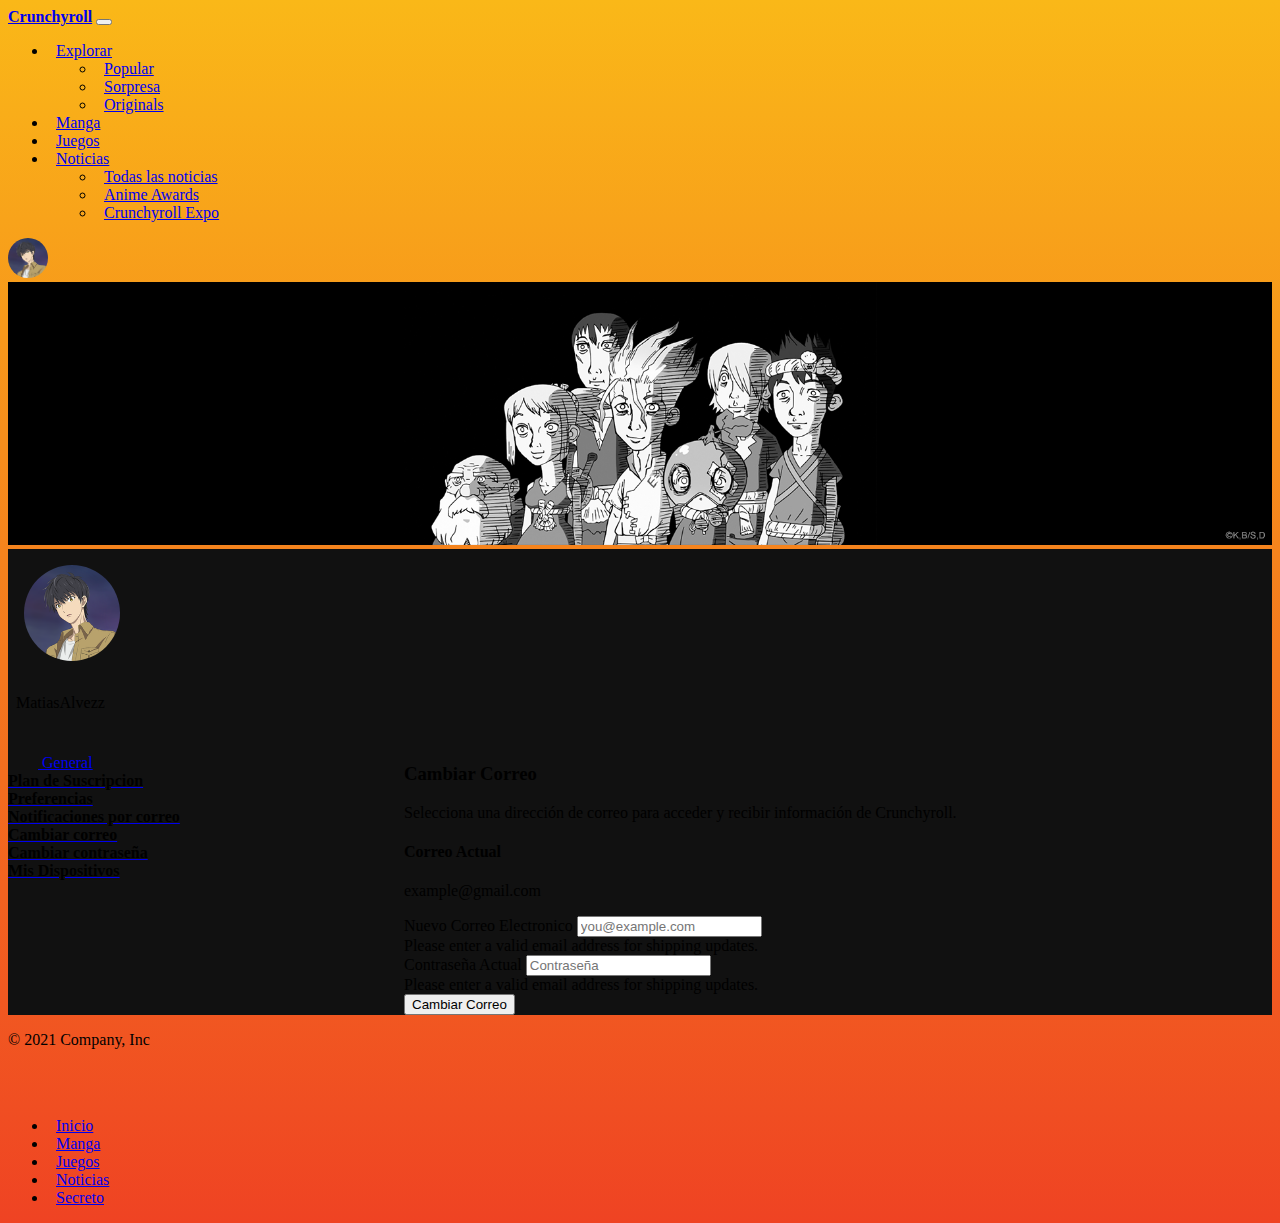
<file: perfil.html>
<!DOCTYPE html>
<html lang="en">
<head>
    <meta charset="UTF-8">
    <meta http-equiv="X-UA-Compatible" content="IE=edge">
    <meta name="viewport" content="width=device-width, initial-scale=1.0">
    <title>Crunchyroll</title>

    <link rel="icon" href="./img/logo2 crunchyroll.png">

    <!-- CSS -->

    <link rel="stylesheet" href="./style.css">

    <!-- BOOTSTRAP -->

    <link href="https://cdn.jsdelivr.net/npm/bootstrap@5.1.3/dist/css/bootstrap.min.css" rel="stylesheet" integrity="sha384-1BmE4kWBq78iYhFldvKuhfTAU6auU8tT94WrHftjDbrCEXSU1oBoqyl2QvZ6jIW3" crossorigin="anonymous">

</head>
    <body>
        <nav class="navegacion navbar navbar-expand-lg navbar-dark bg-dark position-sticky">
            <div class="container-fluid">
              <a class="crunchyroll__nav navbar-brand fs-4" href="./index.html"><strong>Crunchyroll</strong></a>
              <button class="navbar-toggler" type="button" data-bs-toggle="collapse" data-bs-target="#navbarSupportedContent" aria-controls="navbarSupportedContent" aria-expanded="false" aria-label="Toggle navigation">
                <span class="navbar-toggler-icon"></span>
              </button>
              <div class="collapse navbar-collapse" id="navbarSupportedContent">
                <ul class="navbar-nav me-auto mb-2 mb-lg-0">
                    <li class="nav-item dropdown">
                        <a class="nav-link dropdown-toggle" href="#" id="navbarDropdown" role="button" data-bs-toggle="dropdown" aria-expanded="false">
                            Explorar
                        </a>
                        <ul class="dropdown-menu bg-dark" aria-labelledby="navbarDropdown">
                            <li><a class="dropdown-item text-light" href="./popular.html">Popular</a></li>
                            <li><a class="dropdown-item text-light" href="https://www.youtube.com/watch?v=dQw4w9WgXcQ" target="_blank">Sorpresa</a></li>
                            <li><a class="dropdown-item text-light" href="https://www.crunchyroll.com/es/originals/index.html" target="_blank">Originals</a></li>
                        </ul>
                    </li>
                    <li class="nav-item">
                        <a class="nav-link" href="https://www.crunchyroll.com/es/comics/manga" target="_blank">Manga</a>
                    </li>
                    <li class="nav-item">
                        <a class="nav-link" href="./juegos.html">Juegos</a>
                    </li>
                    <li class="nav-item dropdown">
                        <a class="nav-link dropdown-toggle" href="#" id="navbarDropdown" role="button" data-bs-toggle="dropdown" aria-expanded="false">
                        Noticias
                        </a>
                        <ul class="dropdown-menu bg-dark" aria-labelledby="navbarDropdown">
                            <li><a class="dropdown-item text-light" href="./noticias.html">Todas las noticias</a></li>
                            <li><a class="dropdown-item text-light" href="#">Anime Awards</a></li>
                            <li><a class="dropdown-item text-light" href="#">Crunchyroll Expo</a></li>
                        </ul>
                    </li>
                </ul>
                    <a href="./perfil.html"><img src="./img/27-inspectre-kuro-sakuragawa.png" alt="" class="img__perfil"></a>
                </div>
            </div>
        </nav>

        <section class="conteiner__fotoperfil">
            <img src="./img/0421-dr-stone-v1.png" alt="">
        </section>
        <main class="main__perfil">
            <div class="conteiner-fluid d-flex text-light">
                <img src="./img/27-inspectre-kuro-sakuragawa.png" alt="">
                <p class="fs-4">MatiasAlvezz</p>
            </div>
        </main>

        <section class="perfil_fondo">
            <div class="d-flex flex-column align-items-stretch flex-shrink-0 section__color">
                <a href="/" class="d-flex align-items-center flex-shrink-0 p-3 link-dark text-decoration-none border-bottom bg-light">
                  <svg class="bi" width="30" height="24"><use xlink:href="#bootstrap"></use></svg>
                  <span class="fs-3 fw-semibold">General</span>
                </a>
                <div class="list-group list-group-flush border-bottom scrollarea">
                  <a href="#" class="list-group-item list-group-item-action py-3 lh-tight">
                    <div class="d-flex w-100 align-items-center justify-content-between">
                      <strong class="mb-1">Plan de Suscripcion</strong>
                    </div>
                  </a>
                  <a href="#" class="list-group-item list-group-item-action py-3 lh-tight">
                    <div class="d-flex w-100 align-items-center justify-content-between">
                      <strong class="mb-1">Preferencias</strong>
                    </div>
                  </a>
                  <a href="#" class="list-group-item list-group-item-action py-3 lh-tight" aria-current="true">
                    <div class="d-flex w-100 align-items-center justify-content-between">
                      <strong class="mb-1">Notificaciones por correo</strong>
                    </div>
                  </a>
                  <a href="#" class="list-group-item list-group-item-action py-3 lh-tight">
                    <div class="d-flex w-100 align-items-center justify-content-between">
                      <strong class="mb-1">Cambiar correo</strong>
                    </div>
                  </a>
                  <a href="#" class="list-group-item list-group-item-action py-3 lh-tight">
                    <div class="d-flex w-100 align-items-center justify-content-between">
                      <strong class="mb-1">Cambiar contraseña</strong>
                    </div>
                  </a>
                  <a href="#" class="list-group-item list-group-item-action py-3 lh-tight" aria-current="true">
                    <div class="d-flex w-100 align-items-center justify-content-between">
                      <strong class="mb-1">Mis Dispositivos</strong>
                    </div>
                  </a>
                </div>
              </div>
              <div class="col-md-7 col-lg-8 text-light formulario">
                <h3 class="mb-3">Cambiar Correo</h3>
                <p>Selecciona una dirección de correo para acceder y recibir información de Crunchyroll.</p>
                <form class="needs-validation" novalidate="">
                    <div class="row">
                        <h4>Correo Actual</h4>
                        <p class="fs-5">example@gmail.com</p>
                    </div>
        
                    <div class="col-12 my-4">
                      <label for="email" class="form-label fs-5">Nuevo Correo Electronico</label>
                      <input type="email" class="form-control" id="email" placeholder="you@example.com">
                      <div class="invalid-feedback">
                        Please enter a valid email address for shipping updates.
                      </div>
                    </div>
                    <div class="col-12">
                        <label for="email" class="form-label fs-5">Contraseña Actual</label>
                        <input type="email" class="form-control" id="email" placeholder="Contraseña">
                        <div class="invalid-feedback">
                          Please enter a valid email address for shipping updates.
                        </div>
                      </div>
                      <button class="w-100 btn btn-secondary btn-lg my-4" type="submit">Cambiar Correo</button>
                </form>
              </div>
        </section>

        <footer class="d-flex flex-wrap justify-content-between align-items-center py-3 border-top bg-dark">
            <p class="col-md-4 mb-0 text-muted">© 2021 Company, Inc</p>
        
            <a href="/" class="col-md-4 d-flex align-items-center justify-content-center mb-3 mb-md-0 me-md-auto link-dark text-decoration-none">
              <svg class="bi me-2" width="40" height="32"><use xlink:href="#bootstrap"></use></svg>
            </a>
        
            <ul class="nav col-md-4 justify-content-end foooter__class">
              <li class="nav-item"><a href="./index.html" class="nav-link px-2 text-muted">Inicio</a></li>
              <li class="nav-item"><a href="https://www.crunchyroll.com/es/comics/manga" target="_blank" class="nav-link px-2 text-muted">Manga</a></li>
              <li class="nav-item"><a href="./juegos.html" class="nav-link px-2 text-muted">Juegos</a></li>
              <li class="nav-item"><a href="./noticias.html" class="nav-link px-2 text-muted">Noticias</a></li>
              <li class="nav-item"><a href="https://www.youtube.com/watch?v=dQw4w9WgXcQ" target="_blank" class="nav-link px-2 text-muted">Secreto</a></li>
            </ul>
          </footer>

                    
        <!-- Java bootstrap -->

        <script src="https://cdn.jsdelivr.net/npm/bootstrap@5.1.3/dist/js/bootstrap.bundle.min.js" integrity="sha384-ka7Sk0Gln4gmtz2MlQnikT1wXgYsOg+OMhuP+IlRH9sENBO0LRn5q+8nbTov4+1p" crossorigin="anonymous"></script>
    
</body>
</html>
</file>
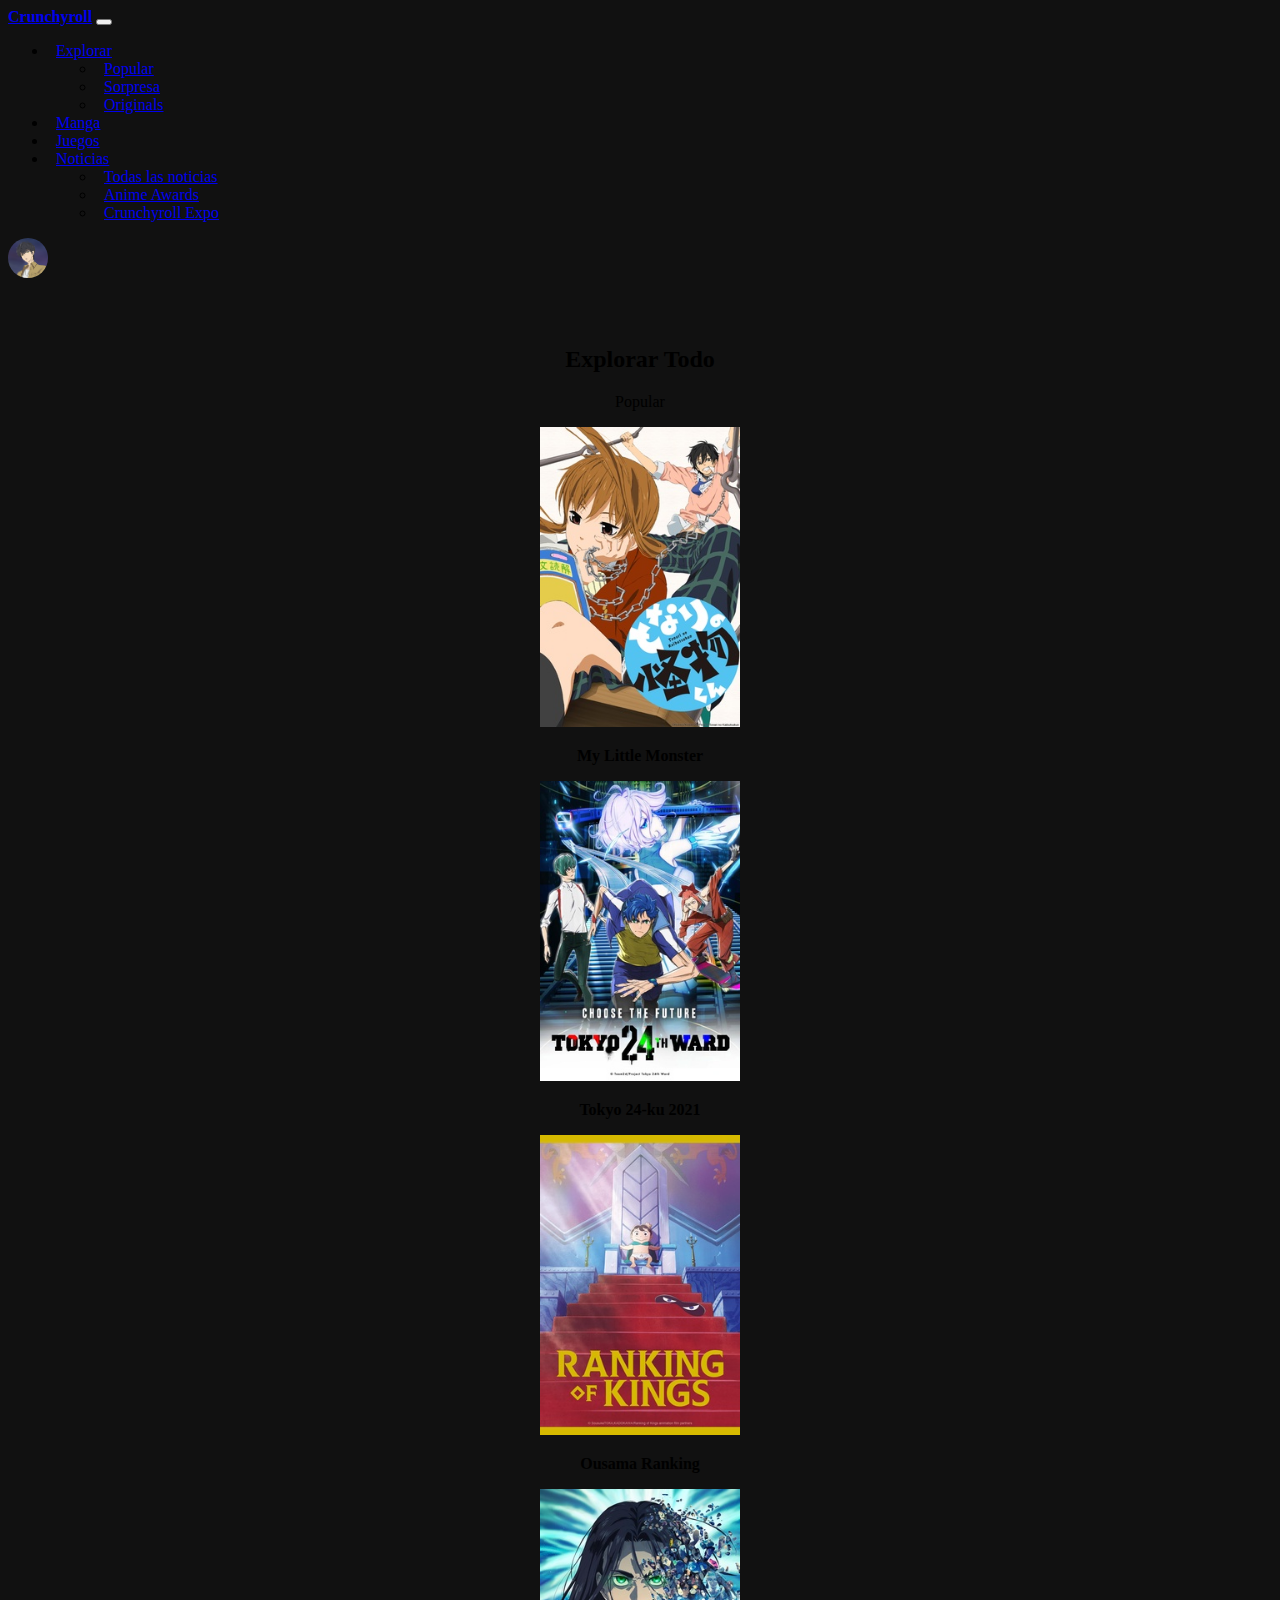
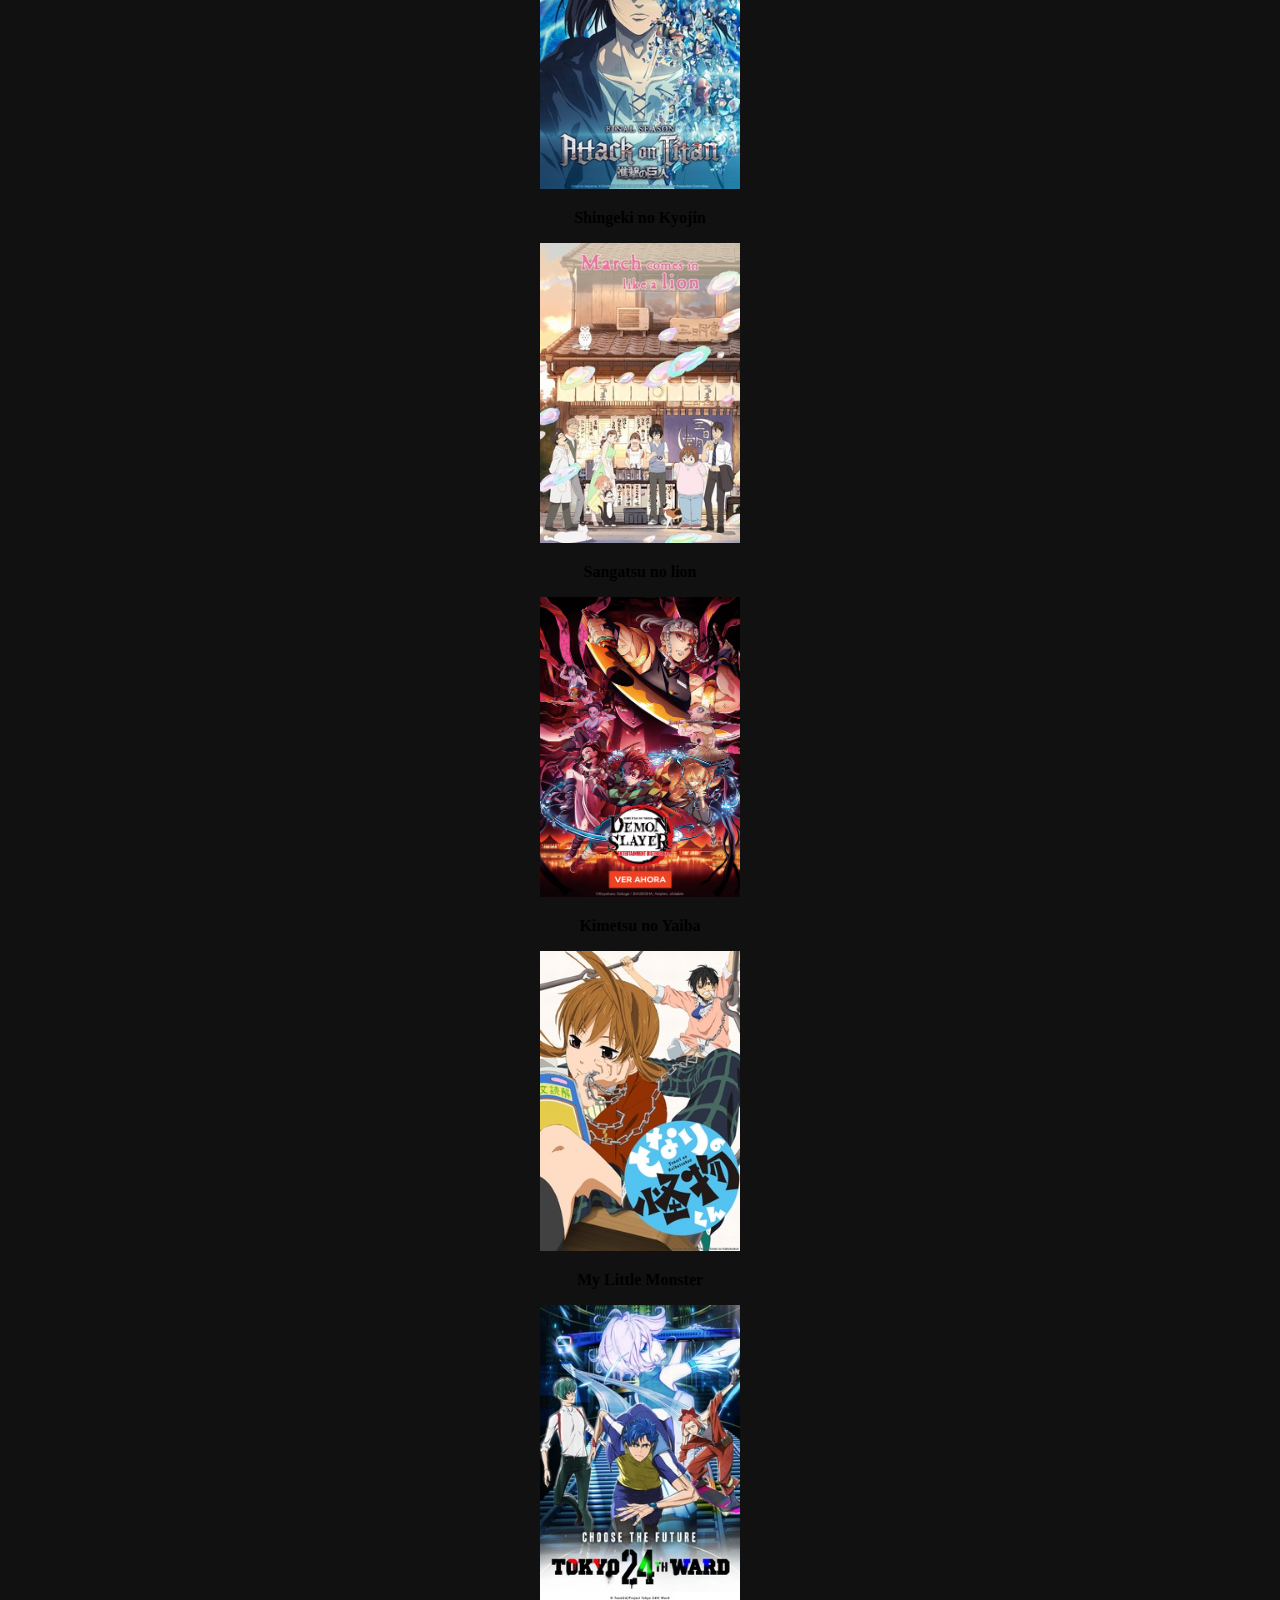
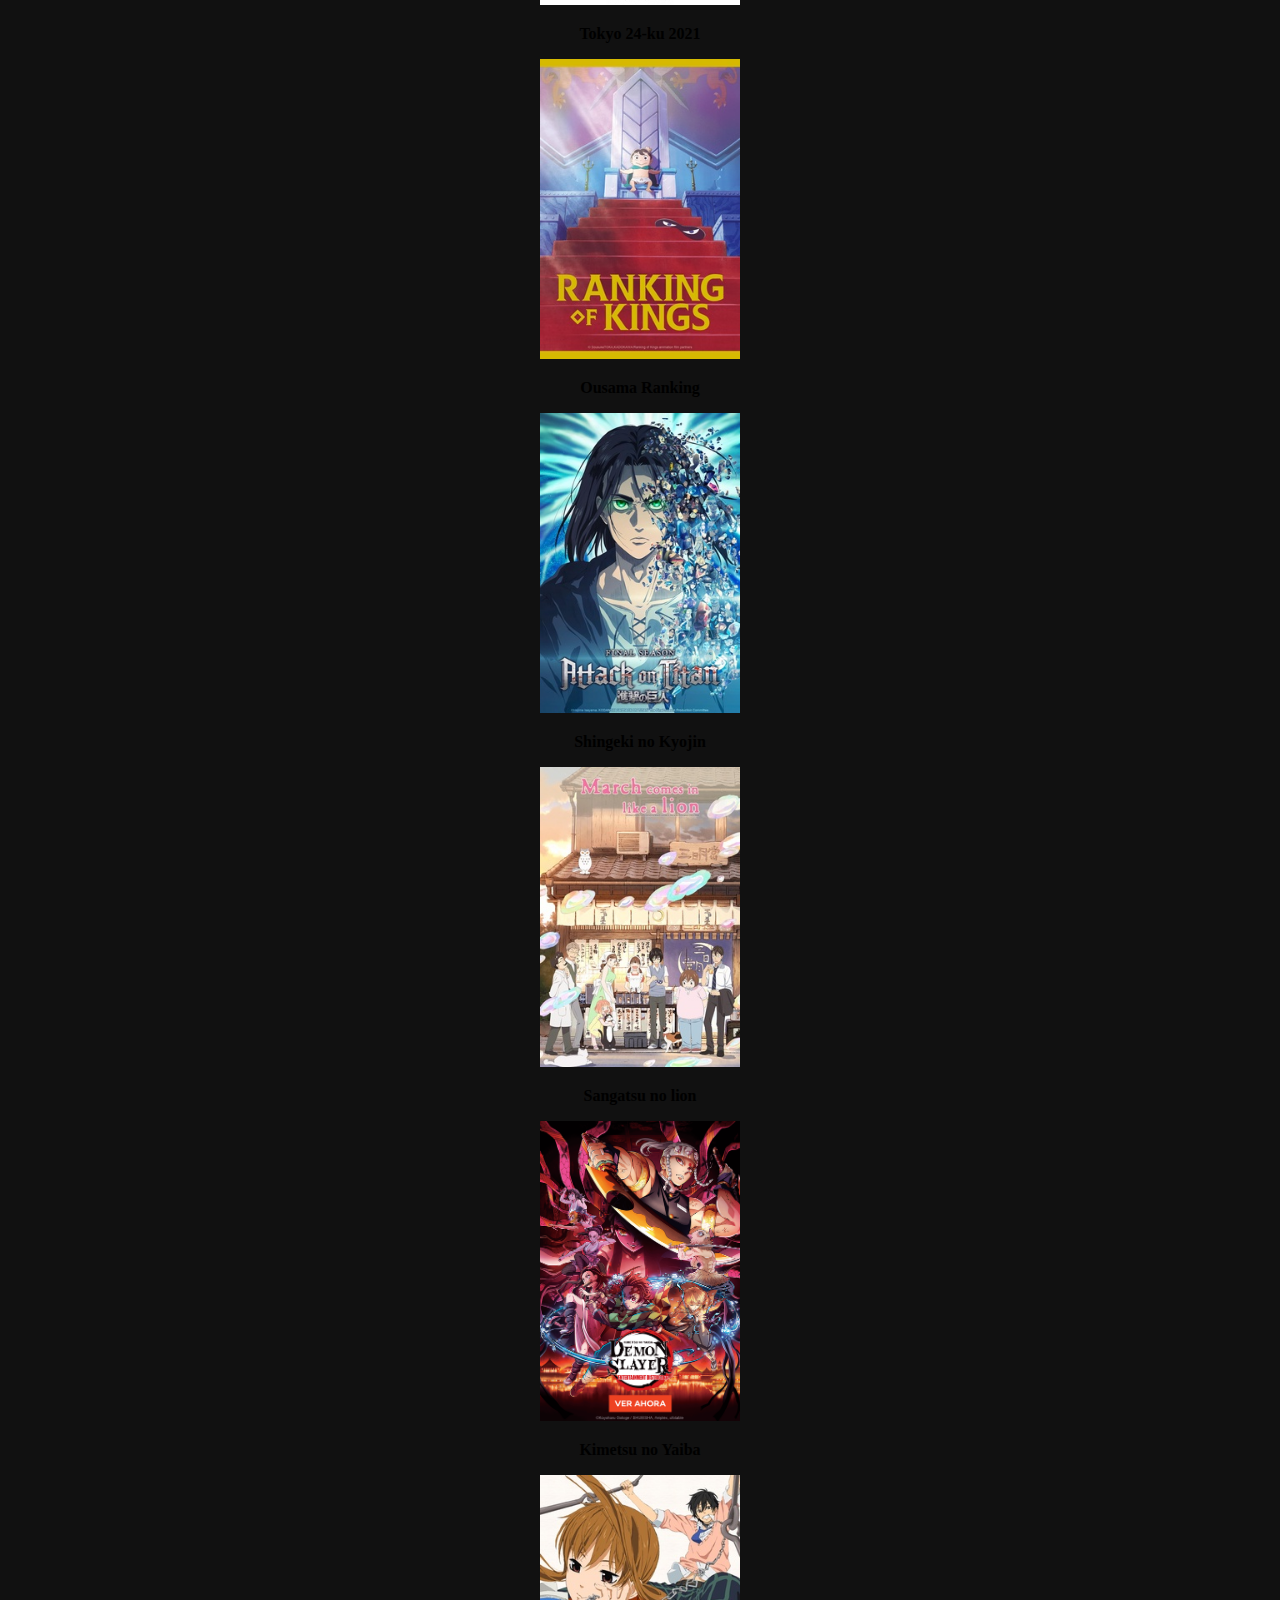
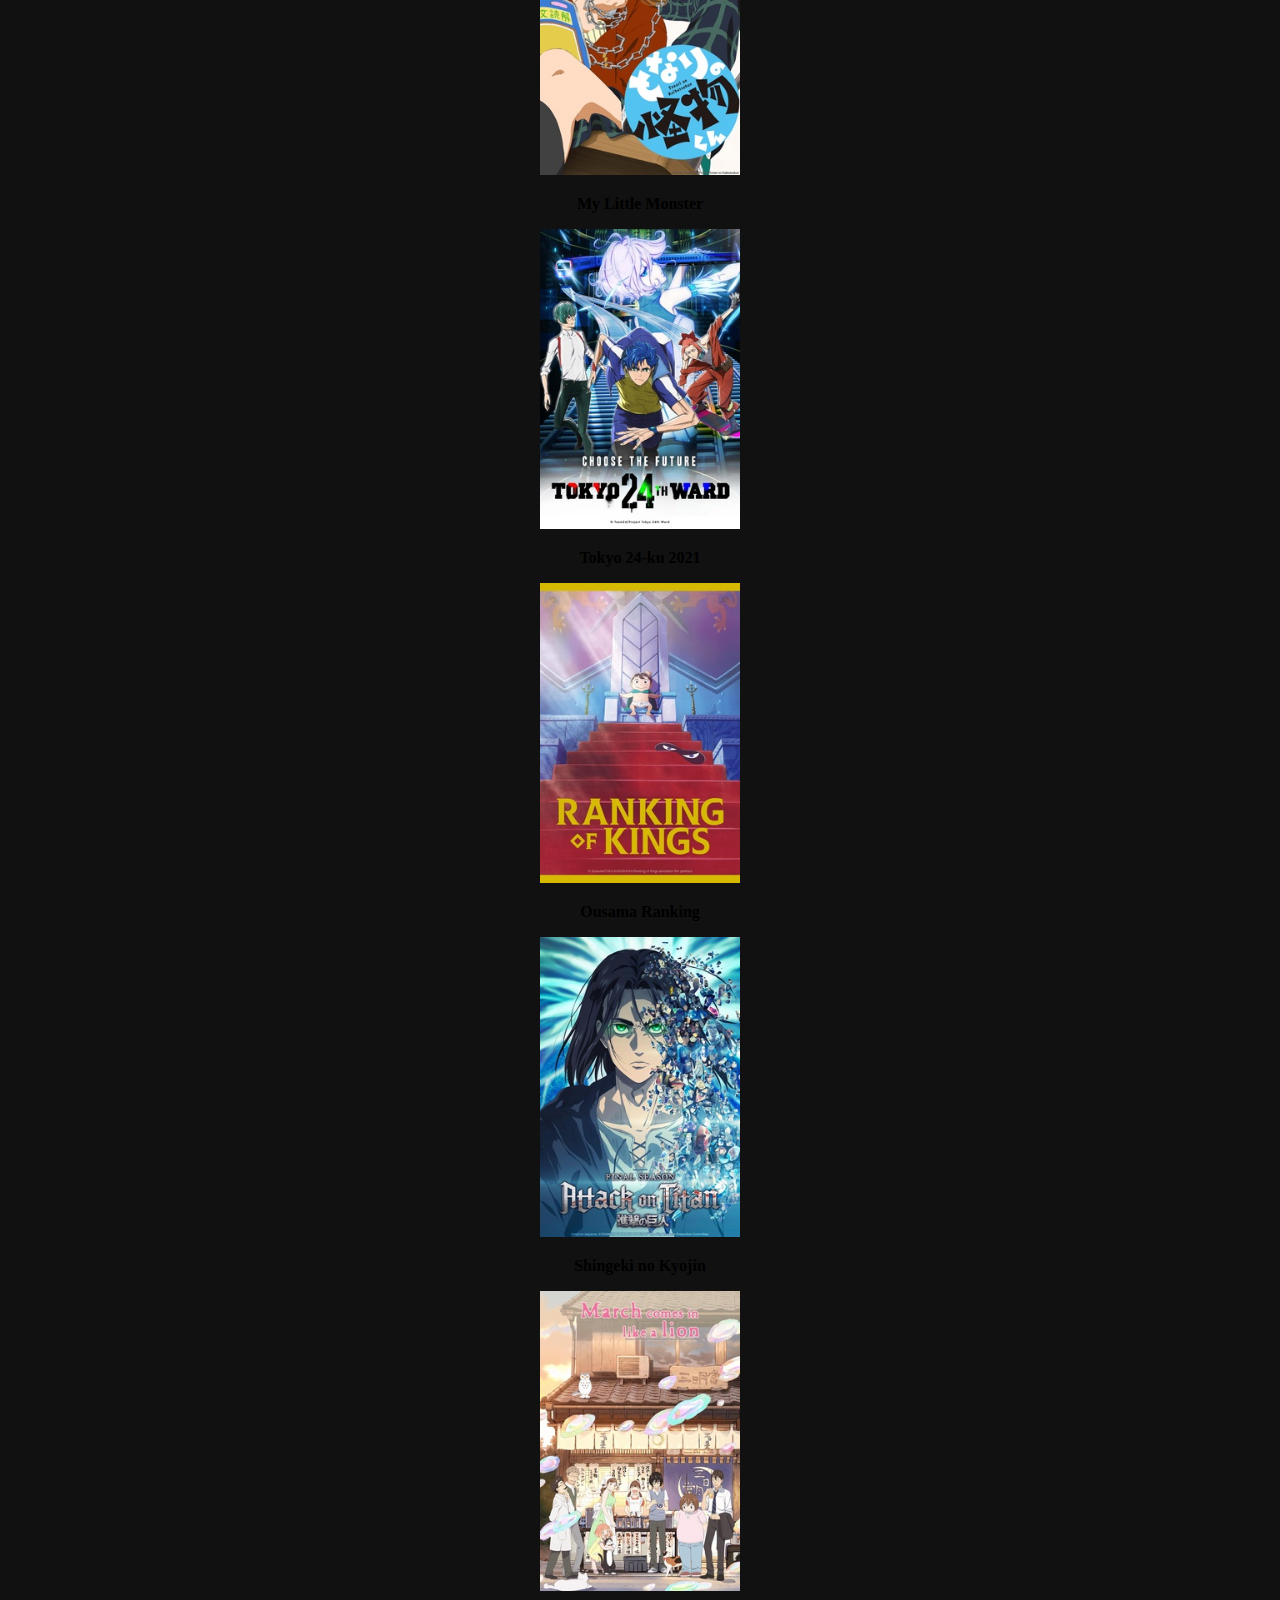
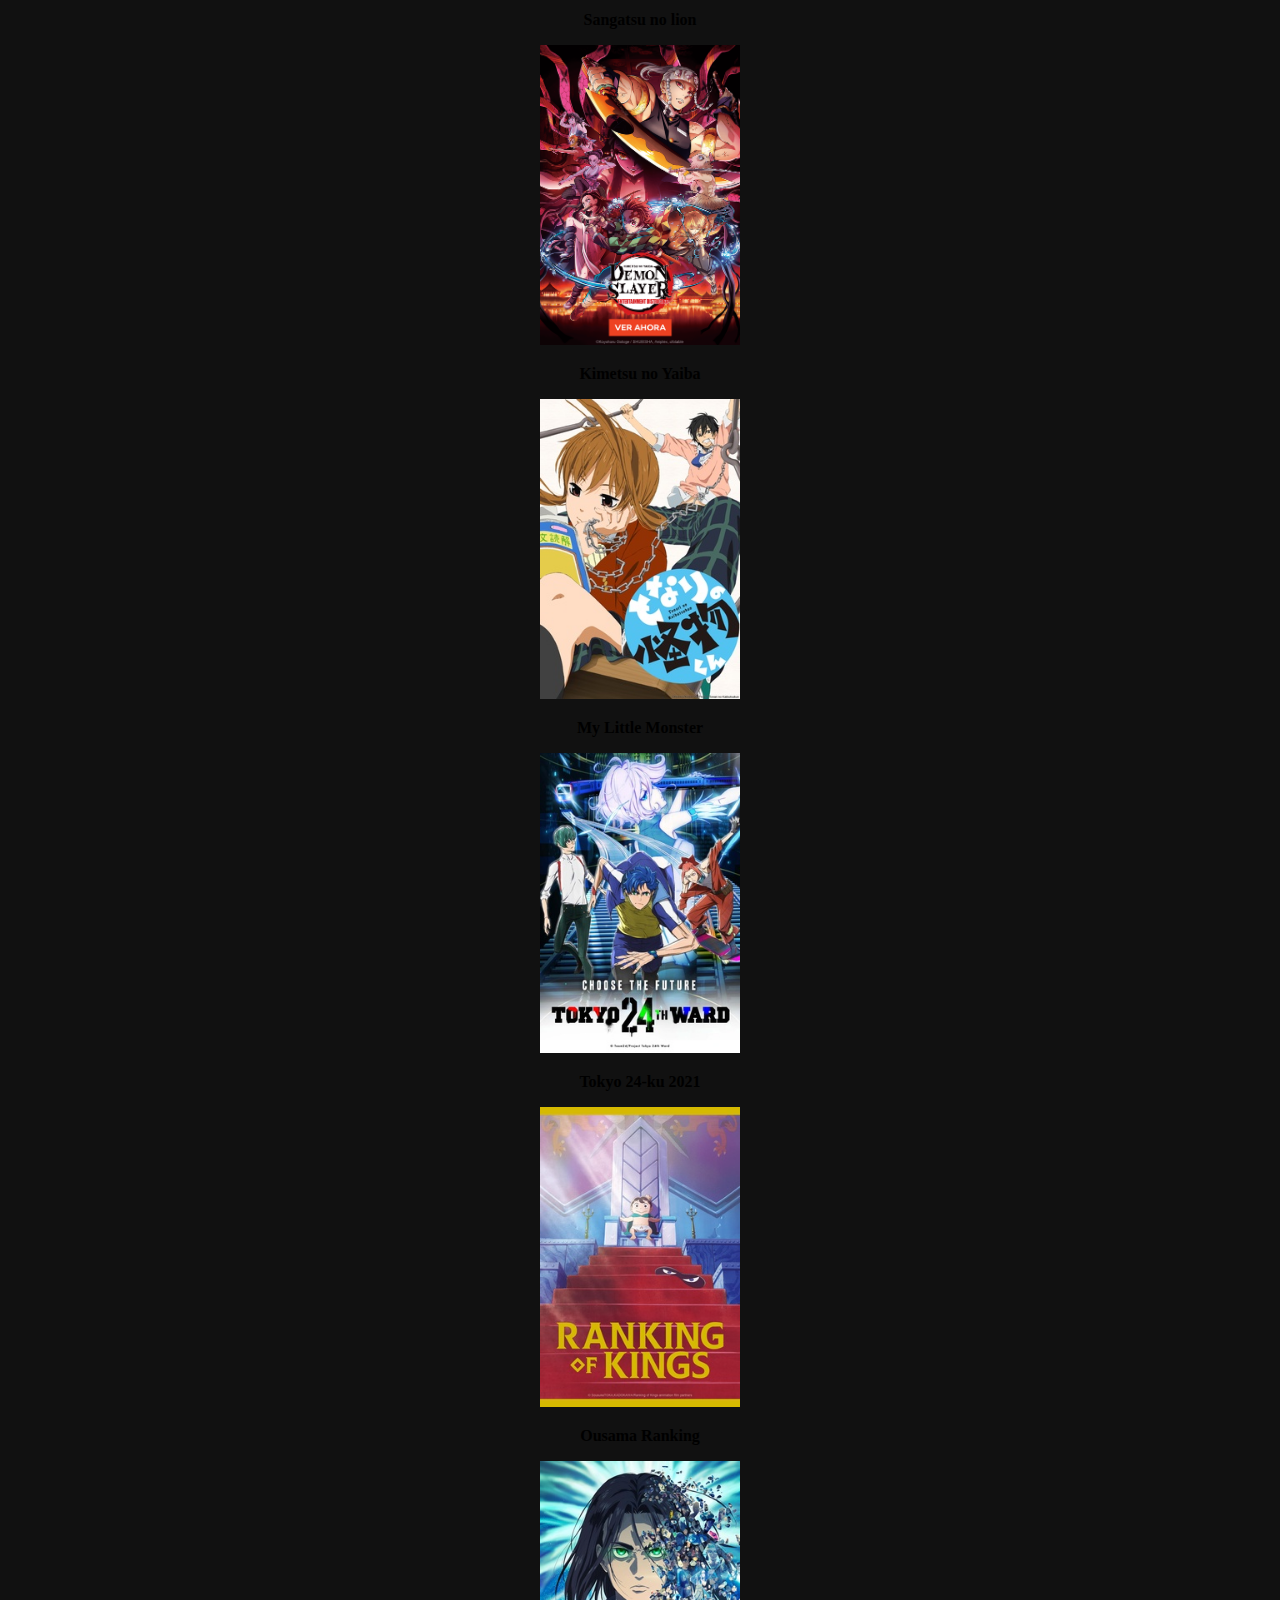
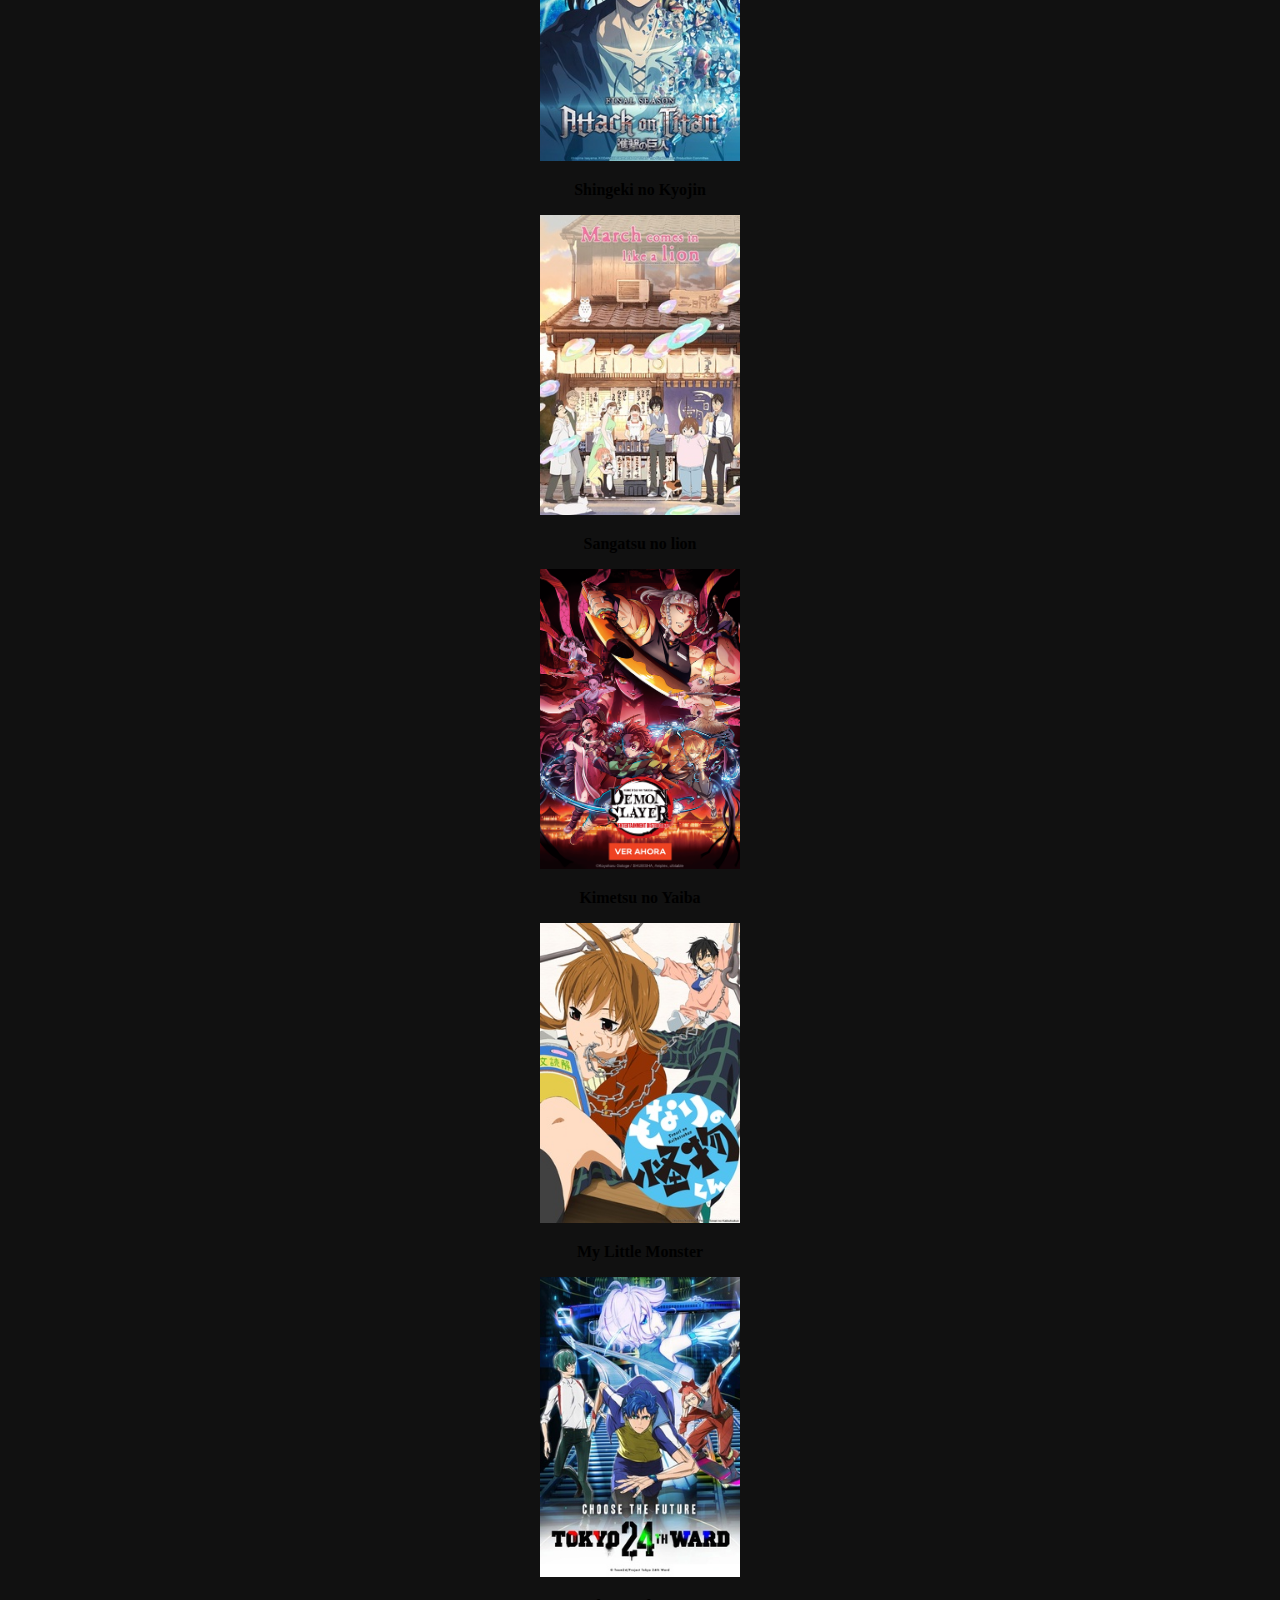
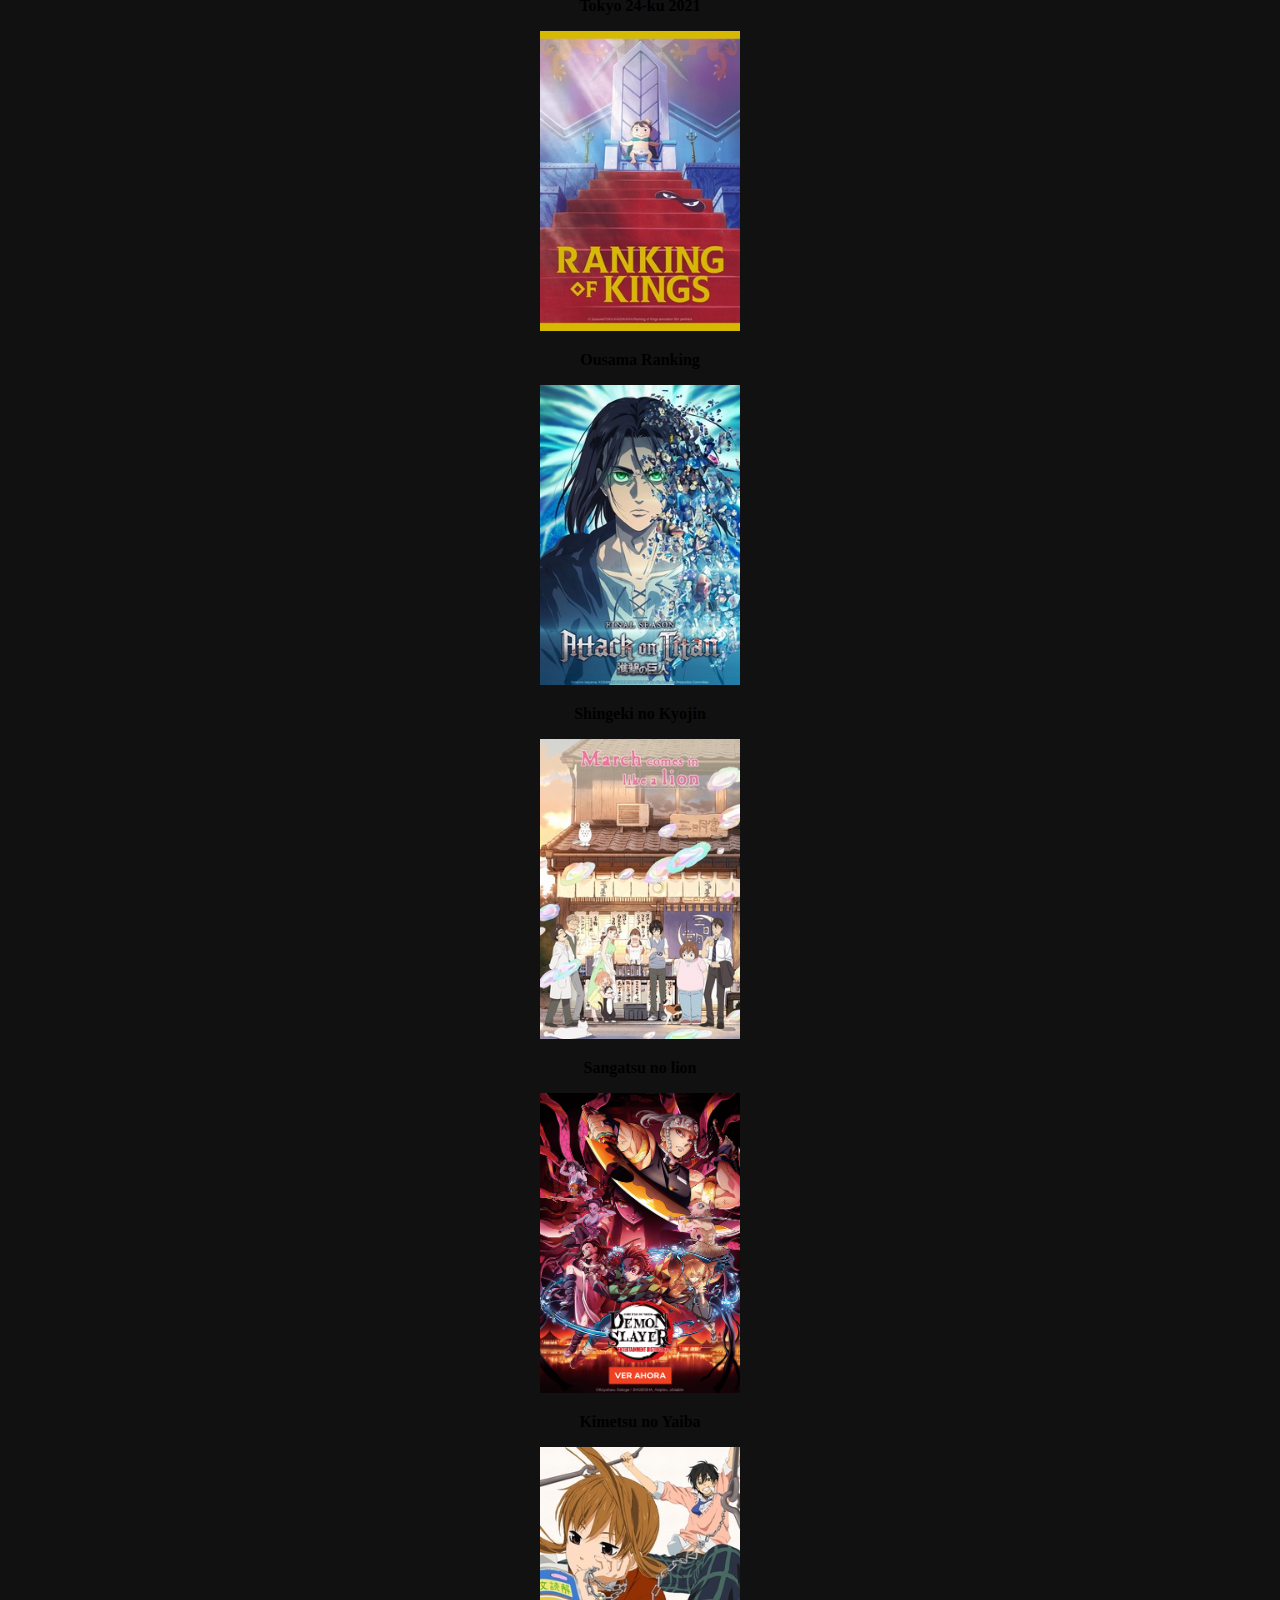
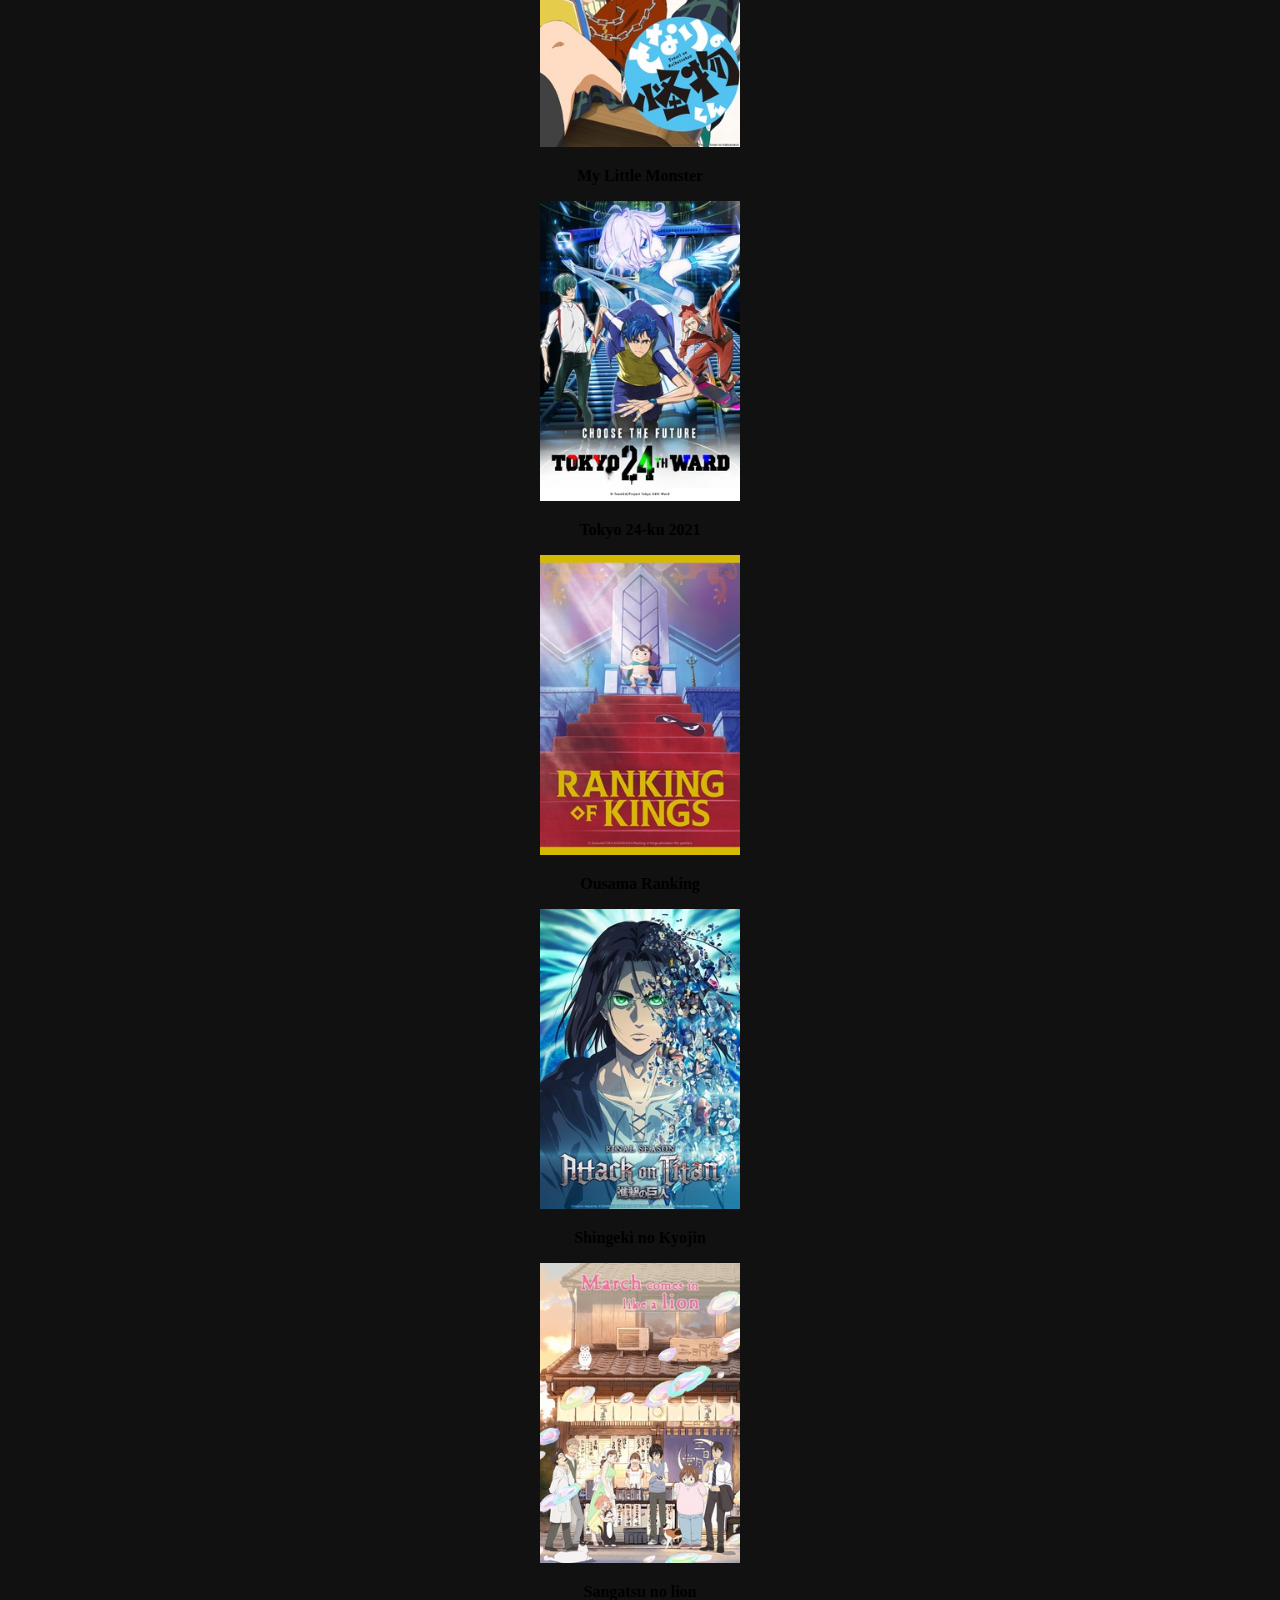
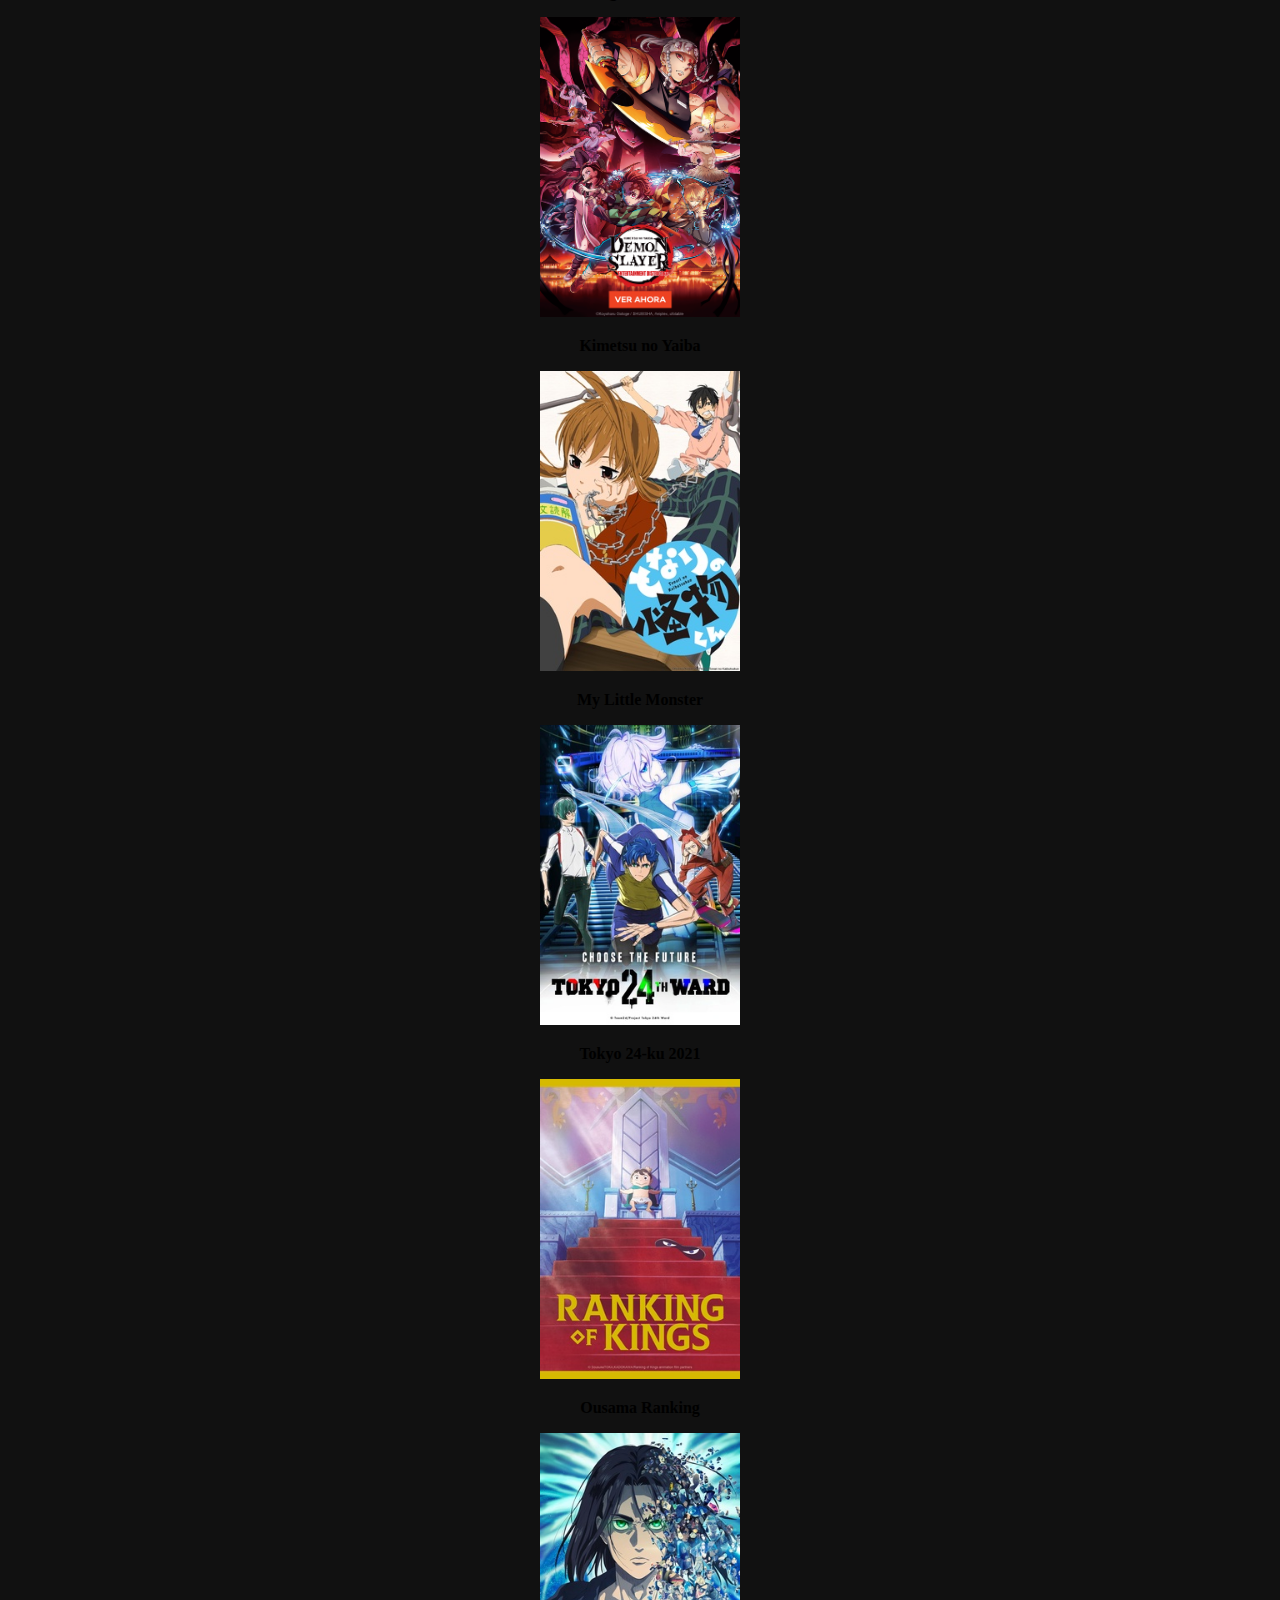
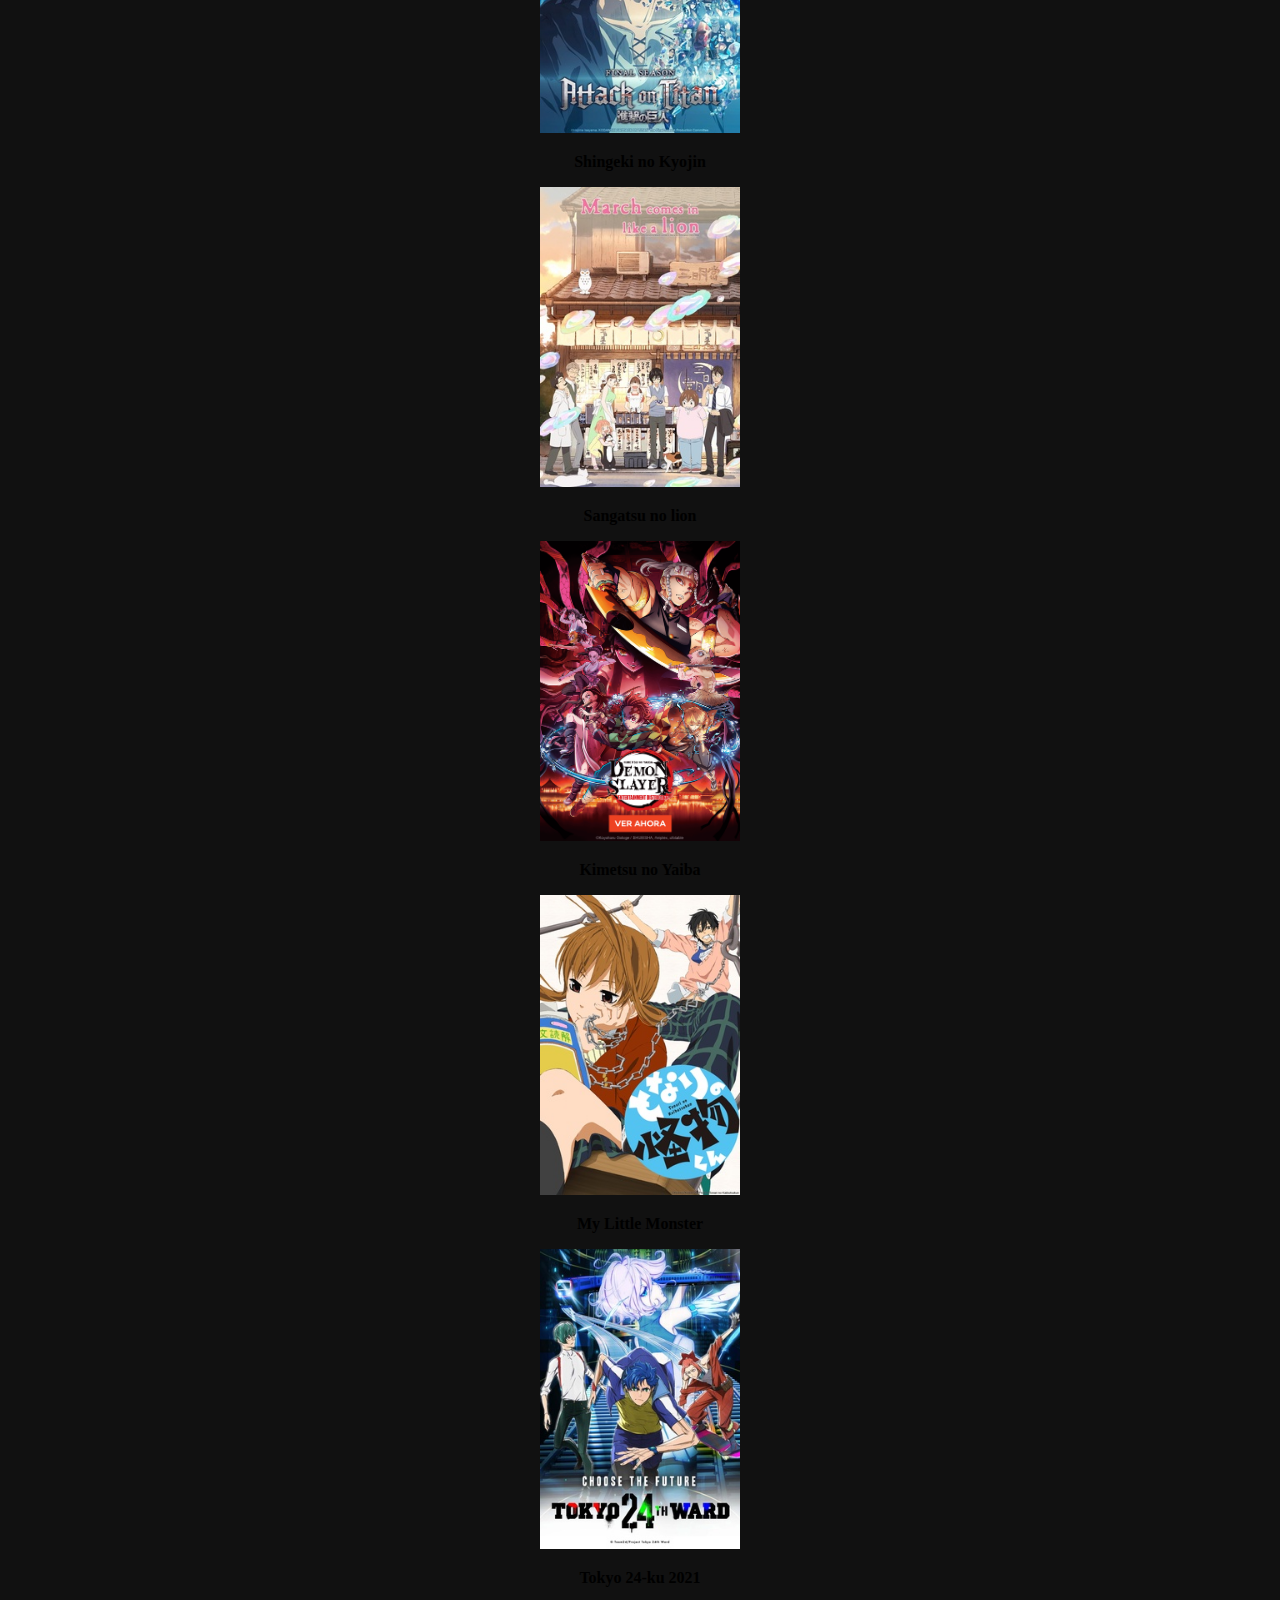
<file: popular.html>
<!DOCTYPE html>
<html lang="en">
<head>
    <meta charset="UTF-8">
    <meta http-equiv="X-UA-Compatible" content="IE=edge">
    <meta name="viewport" content="width=device-width, initial-scale=1.0">
    <title>Crunchyroll</title>

    <link rel="icon" href="./img/logo2 crunchyroll.png">

    <!-- CSS -->

    <link rel="stylesheet" href="./style.css">

    <!-- BOOTSTRAP -->

    <link href="https://cdn.jsdelivr.net/npm/bootstrap@5.1.3/dist/css/bootstrap.min.css" rel="stylesheet" integrity="sha384-1BmE4kWBq78iYhFldvKuhfTAU6auU8tT94WrHftjDbrCEXSU1oBoqyl2QvZ6jIW3" crossorigin="anonymous">

</head>
    <body class="body__popular">
      <nav class="navegacion navbar navbar-expand-lg navbar-dark bg-dark position-sticky">
        <div class="container-fluid">
          <a class="crunchyroll__nav navbar-brand fs-4" href="./index.html"><strong>Crunchyroll</strong></a>
          <button class="navbar-toggler" type="button" data-bs-toggle="collapse" data-bs-target="#navbarSupportedContent" aria-controls="navbarSupportedContent" aria-expanded="false" aria-label="Toggle navigation">
            <span class="navbar-toggler-icon"></span>
          </button>
          <div class="collapse navbar-collapse" id="navbarSupportedContent">
            <ul class="navbar-nav me-auto mb-2 mb-lg-0">
                <li class="nav-item dropdown">
                    <a class="nav-link dropdown-toggle" href="#" id="navbarDropdown" role="button" data-bs-toggle="dropdown" aria-expanded="false">
                        Explorar
                    </a>
                    <ul class="dropdown-menu bg-dark" aria-labelledby="navbarDropdown">
                        <li><a class="dropdown-item text-light" href="./popular.html">Popular</a></li>
                        <li><a class="dropdown-item text-light" href="https://www.youtube.com/watch?v=dQw4w9WgXcQ" target="_blank">Sorpresa</a></li>
                        <li><a class="dropdown-item text-light" href="https://www.crunchyroll.com/es/originals/index.html" target="_blank">Originals</a></li>
                    </ul>
                </li>
                <li class="nav-item">
                    <a class="nav-link" href="https://www.crunchyroll.com/es/comics/manga" target="_blank">Manga</a>
                </li>
                <li class="nav-item">
                    <a class="nav-link" href="./juegos.html">Juegos</a>
                </li>
                <li class="nav-item dropdown">
                    <a class="nav-link dropdown-toggle" href="#" id="navbarDropdown" role="button" data-bs-toggle="dropdown" aria-expanded="false">
                    Noticias
                    </a>
                    <ul class="dropdown-menu bg-dark" aria-labelledby="navbarDropdown">
                        <li><a class="dropdown-item text-light" href="./noticias.html">Todas las noticias</a></li>
                        <li><a class="dropdown-item text-light" href="#">Anime Awards</a></li>
                        <li><a class="dropdown-item text-light" href="#">Crunchyroll Expo</a></li>
                    </ul>
                </li>
            </ul>
                <a href="./perfil.html"><img src="./img/27-inspectre-kuro-sakuragawa.png" alt="" class="img__perfil"></a>
            </div>
        </div>
    </nav>

    <section class="texto__popular text-light">
        <h2 class="fs-1">Explorar Todo</h2>
        <p class="fs-5">Popular</p>
    </section>

    <section>
        <div class="album py-5">
            <div class="container">
              <div class="row row-cols-2 row-cols-sm-2 row-cols-md-3 row-cols-lg-4 row-cols-xl-5 row-cols-xxl-6 g-3">
                <div class="col">
                  <a href="" class="links">
                      <div class="card shadow-sm card__anime bg-dark text-light">
                        <img src="./img/53b073cb3b5876204ee79af4f6c451ee.jpg" alt="">
                        <div class="card-body">
                          <p class="card-text fs-6"><strong>My Little Monster</strong></p>
                        </div>
                      </div>
                  </a>
                </div>
                <div class="col">
                    <a href="" class="links">
                    <div class="card shadow-sm card__anime bg-dark text-light">
                      <img src="./img/74490405bce99f09be08f6656bc1b01b.jpeg" alt="">
                      <div class="card-body">
                        <p class="card-text"><strong>Tokyo 24-ku 2021</strong></p>
                      </div>
                    </div>
                    </a>
                  </div>
                  <div class="col">
                    <a href="" class="links">
                    <div class="card shadow-sm card__anime bg-dark text-light">
                      <img src="./img/b0e25e68ede7bd9f8d6a8f49812e88bc.jpeg" alt="">
                      <div class="card-body">
                        <p class="card-text"><strong>Ousama Ranking</strong></p>
                      </div>
                    </div>
                    </a>
                  </div>
                  <div class="col">
                    <a href="" class="links">
                    <div class="card shadow-sm card__anime bg-dark text-light">
                      <img src="./img/a9d4c1493f80703fe86dd83fb3b37623.jpeg" alt="">
                      <div class="card-body">
                        <p class="card-text"><strong>Shingeki no Kyojin</strong></p>
                      </div>
                    </div>
                    </a>
                  </div>
                  <div class="col">
                    <a href="" class="links">
                    <div class="card shadow-sm card__anime bg-dark text-light">
                      <img src="./img/85872591d4a019caf31d07dafdc27efe.jpeg" alt="">
                      <div class="card-body">
                        <p class="card-text"><strong>Sangatsu no lion</strong></p>
                      </div>
                    </div>
                    </a>
                  </div>
                  <div class="col">
                    <a href="" class="links">
                    <div class="card shadow-sm card__anime bg-dark text-light">
                      <img src="./img/1639778475295__emon_layer_ntertainment_arousel_1064_1596_.png" alt="">
                      <div class="card-body">
                        <p class="card-text"><strong>Kimetsu no Yaiba</strong></p>
                      </div>
                    </div>
                    </a>
                  </div>
              </div>
            </div>
          </div>
          <div class="album py-5">
            <div class="container">
              <div class="row row-cols-2 row-cols-sm-2 row-cols-md-3 row-cols-lg-4 row-cols-xl-5 row-cols-xxl-6 g-3">
                <div class="col">
                  <a href="" class="links">
                      <div class="card shadow-sm card__anime bg-dark text-light">
                        <img src="./img/53b073cb3b5876204ee79af4f6c451ee.jpg" alt="">
                        <div class="card-body">
                          <p class="card-text fs-6"><strong>My Little Monster</strong></p>
                        </div>
                      </div>
                  </a>
                </div>
                <div class="col">
                    <a href="" class="links">
                    <div class="card shadow-sm card__anime bg-dark text-light">
                      <img src="./img/74490405bce99f09be08f6656bc1b01b.jpeg" alt="">
                      <div class="card-body">
                        <p class="card-text"><strong>Tokyo 24-ku 2021</strong></p>
                      </div>
                    </div>
                    </a>
                  </div>
                  <div class="col">
                    <a href="" class="links">
                    <div class="card shadow-sm card__anime bg-dark text-light">
                      <img src="./img/b0e25e68ede7bd9f8d6a8f49812e88bc.jpeg" alt="">
                      <div class="card-body">
                        <p class="card-text"><strong>Ousama Ranking</strong></p>
                      </div>
                    </div>
                    </a>
                  </div>
                  <div class="col">
                    <a href="" class="links">
                    <div class="card shadow-sm card__anime bg-dark text-light">
                      <img src="./img/a9d4c1493f80703fe86dd83fb3b37623.jpeg" alt="">
                      <div class="card-body">
                        <p class="card-text"><strong>Shingeki no Kyojin</strong></p>
                      </div>
                    </div>
                    </a>
                  </div>
                  <div class="col">
                    <a href="" class="links">
                    <div class="card shadow-sm card__anime bg-dark text-light">
                      <img src="./img/85872591d4a019caf31d07dafdc27efe.jpeg" alt="">
                      <div class="card-body">
                        <p class="card-text"><strong>Sangatsu no lion</strong></p>
                      </div>
                    </div>
                    </a>
                  </div>
                  <div class="col">
                    <a href="" class="links">
                    <div class="card shadow-sm card__anime bg-dark text-light">
                      <img src="./img/1639778475295__emon_layer_ntertainment_arousel_1064_1596_.png" alt="">
                      <div class="card-body">
                        <p class="card-text"><strong>Kimetsu no Yaiba</strong></p>
                      </div>
                    </div>
                    </a>
                  </div>
              </div>
            </div>
          </div>
          <div class="album py-5">
            <div class="container">
              <div class="row row-cols-2 row-cols-sm-2 row-cols-md-3 row-cols-lg-4 row-cols-xl-5 row-cols-xxl-6 g-3">
                <div class="col">
                  <a href="" class="links">
                      <div class="card shadow-sm card__anime bg-dark text-light">
                        <img src="./img/53b073cb3b5876204ee79af4f6c451ee.jpg" alt="">
                        <div class="card-body">
                          <p class="card-text fs-6"><strong>My Little Monster</strong></p>
                        </div>
                      </div>
                  </a>
                </div>
                <div class="col">
                    <a href="" class="links">
                    <div class="card shadow-sm card__anime bg-dark text-light">
                      <img src="./img/74490405bce99f09be08f6656bc1b01b.jpeg" alt="">
                      <div class="card-body">
                        <p class="card-text"><strong>Tokyo 24-ku 2021</strong></p>
                      </div>
                    </div>
                    </a>
                  </div>
                  <div class="col">
                    <a href="" class="links">
                    <div class="card shadow-sm card__anime bg-dark text-light">
                      <img src="./img/b0e25e68ede7bd9f8d6a8f49812e88bc.jpeg" alt="">
                      <div class="card-body">
                        <p class="card-text"><strong>Ousama Ranking</strong></p>
                      </div>
                    </div>
                    </a>
                  </div>
                  <div class="col">
                    <a href="" class="links">
                    <div class="card shadow-sm card__anime bg-dark text-light">
                      <img src="./img/a9d4c1493f80703fe86dd83fb3b37623.jpeg" alt="">
                      <div class="card-body">
                        <p class="card-text"><strong>Shingeki no Kyojin</strong></p>
                      </div>
                    </div>
                    </a>
                  </div>
                  <div class="col">
                    <a href="" class="links">
                    <div class="card shadow-sm card__anime bg-dark text-light">
                      <img src="./img/85872591d4a019caf31d07dafdc27efe.jpeg" alt="">
                      <div class="card-body">
                        <p class="card-text"><strong>Sangatsu no lion</strong></p>
                      </div>
                    </div>
                    </a>
                  </div>
                  <div class="col">
                    <a href="" class="links">
                    <div class="card shadow-sm card__anime bg-dark text-light">
                      <img src="./img/1639778475295__emon_layer_ntertainment_arousel_1064_1596_.png" alt="">
                      <div class="card-body">
                        <p class="card-text"><strong>Kimetsu no Yaiba</strong></p>
                      </div>
                    </div>
                    </a>
                  </div>
              </div>
            </div>
          </div>
          <div class="album py-5">
            <div class="container">
              <div class="row row-cols-2 row-cols-sm-2 row-cols-md-3 row-cols-lg-4 row-cols-xl-5 row-cols-xxl-6 g-3">
                <div class="col">
                  <a href="" class="links">
                      <div class="card shadow-sm card__anime bg-dark text-light">
                        <img src="./img/53b073cb3b5876204ee79af4f6c451ee.jpg" alt="">
                        <div class="card-body">
                          <p class="card-text fs-6"><strong>My Little Monster</strong></p>
                        </div>
                      </div>
                  </a>
                </div>
                <div class="col">
                    <a href="" class="links">
                    <div class="card shadow-sm card__anime bg-dark text-light">
                      <img src="./img/74490405bce99f09be08f6656bc1b01b.jpeg" alt="">
                      <div class="card-body">
                        <p class="card-text"><strong>Tokyo 24-ku 2021</strong></p>
                      </div>
                    </div>
                    </a>
                  </div>
                  <div class="col">
                    <a href="" class="links">
                    <div class="card shadow-sm card__anime bg-dark text-light">
                      <img src="./img/b0e25e68ede7bd9f8d6a8f49812e88bc.jpeg" alt="">
                      <div class="card-body">
                        <p class="card-text"><strong>Ousama Ranking</strong></p>
                      </div>
                    </div>
                    </a>
                  </div>
                  <div class="col">
                    <a href="" class="links">
                    <div class="card shadow-sm card__anime bg-dark text-light">
                      <img src="./img/a9d4c1493f80703fe86dd83fb3b37623.jpeg" alt="">
                      <div class="card-body">
                        <p class="card-text"><strong>Shingeki no Kyojin</strong></p>
                      </div>
                    </div>
                    </a>
                  </div>
                  <div class="col">
                    <a href="" class="links">
                    <div class="card shadow-sm card__anime bg-dark text-light">
                      <img src="./img/85872591d4a019caf31d07dafdc27efe.jpeg" alt="">
                      <div class="card-body">
                        <p class="card-text"><strong>Sangatsu no lion</strong></p>
                      </div>
                    </div>
                    </a>
                  </div>
                  <div class="col">
                    <a href="" class="links">
                    <div class="card shadow-sm card__anime bg-dark text-light">
                      <img src="./img/1639778475295__emon_layer_ntertainment_arousel_1064_1596_.png" alt="">
                      <div class="card-body">
                        <p class="card-text"><strong>Kimetsu no Yaiba</strong></p>
                      </div>
                    </div>
                    </a>
                  </div>
              </div>
            </div>
          </div>
          <div class="album py-5">
            <div class="container">
              <div class="row row-cols-2 row-cols-sm-2 row-cols-md-3 row-cols-lg-4 row-cols-xl-5 row-cols-xxl-6 g-3">
                <div class="col">
                  <a href="" class="links">
                      <div class="card shadow-sm card__anime bg-dark text-light">
                        <img src="./img/53b073cb3b5876204ee79af4f6c451ee.jpg" alt="">
                        <div class="card-body">
                          <p class="card-text fs-6"><strong>My Little Monster</strong></p>
                        </div>
                      </div>
                  </a>
                </div>
                <div class="col">
                    <a href="" class="links">
                    <div class="card shadow-sm card__anime bg-dark text-light">
                      <img src="./img/74490405bce99f09be08f6656bc1b01b.jpeg" alt="">
                      <div class="card-body">
                        <p class="card-text"><strong>Tokyo 24-ku 2021</strong></p>
                      </div>
                    </div>
                    </a>
                  </div>
                  <div class="col">
                    <a href="" class="links">
                    <div class="card shadow-sm card__anime bg-dark text-light">
                      <img src="./img/b0e25e68ede7bd9f8d6a8f49812e88bc.jpeg" alt="">
                      <div class="card-body">
                        <p class="card-text"><strong>Ousama Ranking</strong></p>
                      </div>
                    </div>
                    </a>
                  </div>
                  <div class="col">
                    <a href="" class="links">
                    <div class="card shadow-sm card__anime bg-dark text-light">
                      <img src="./img/a9d4c1493f80703fe86dd83fb3b37623.jpeg" alt="">
                      <div class="card-body">
                        <p class="card-text"><strong>Shingeki no Kyojin</strong></p>
                      </div>
                    </div>
                    </a>
                  </div>
                  <div class="col">
                    <a href="" class="links">
                    <div class="card shadow-sm card__anime bg-dark text-light">
                      <img src="./img/85872591d4a019caf31d07dafdc27efe.jpeg" alt="">
                      <div class="card-body">
                        <p class="card-text"><strong>Sangatsu no lion</strong></p>
                      </div>
                    </div>
                    </a>
                  </div>
                  <div class="col">
                    <a href="" class="links">
                    <div class="card shadow-sm card__anime bg-dark text-light">
                      <img src="./img/1639778475295__emon_layer_ntertainment_arousel_1064_1596_.png" alt="">
                      <div class="card-body">
                        <p class="card-text"><strong>Kimetsu no Yaiba</strong></p>
                      </div>
                    </div>
                    </a>
                  </div>
              </div>
            </div>
          </div>
          <div class="album py-5">
            <div class="container">
              <div class="row row-cols-2 row-cols-sm-2 row-cols-md-3 row-cols-lg-4 row-cols-xl-5 row-cols-xxl-6 g-3">
                <div class="col">
                  <a href="" class="links">
                      <div class="card shadow-sm card__anime bg-dark text-light">
                        <img src="./img/53b073cb3b5876204ee79af4f6c451ee.jpg" alt="">
                        <div class="card-body">
                          <p class="card-text fs-6"><strong>My Little Monster</strong></p>
                        </div>
                      </div>
                  </a>
                </div>
                <div class="col">
                    <a href="" class="links">
                    <div class="card shadow-sm card__anime bg-dark text-light">
                      <img src="./img/74490405bce99f09be08f6656bc1b01b.jpeg" alt="">
                      <div class="card-body">
                        <p class="card-text"><strong>Tokyo 24-ku 2021</strong></p>
                      </div>
                    </div>
                    </a>
                  </div>
                  <div class="col">
                    <a href="" class="links">
                    <div class="card shadow-sm card__anime bg-dark text-light">
                      <img src="./img/b0e25e68ede7bd9f8d6a8f49812e88bc.jpeg" alt="">
                      <div class="card-body">
                        <p class="card-text"><strong>Ousama Ranking</strong></p>
                      </div>
                    </div>
                    </a>
                  </div>
                  <div class="col">
                    <a href="" class="links">
                    <div class="card shadow-sm card__anime bg-dark text-light">
                      <img src="./img/a9d4c1493f80703fe86dd83fb3b37623.jpeg" alt="">
                      <div class="card-body">
                        <p class="card-text"><strong>Shingeki no Kyojin</strong></p>
                      </div>
                    </div>
                    </a>
                  </div>
                  <div class="col">
                    <a href="" class="links">
                    <div class="card shadow-sm card__anime bg-dark text-light">
                      <img src="./img/85872591d4a019caf31d07dafdc27efe.jpeg" alt="">
                      <div class="card-body">
                        <p class="card-text"><strong>Sangatsu no lion</strong></p>
                      </div>
                    </div>
                    </a>
                  </div>
                  <div class="col">
                    <a href="" class="links">
                    <div class="card shadow-sm card__anime bg-dark text-light">
                      <img src="./img/1639778475295__emon_layer_ntertainment_arousel_1064_1596_.png" alt="">
                      <div class="card-body">
                        <p class="card-text"><strong>Kimetsu no Yaiba</strong></p>
                      </div>
                    </div>
                    </a>
                  </div>
              </div>
            </div>
          </div>
          <div class="album py-5">
            <div class="container">
              <div class="row row-cols-2 row-cols-sm-2 row-cols-md-3 row-cols-lg-4 row-cols-xl-5 row-cols-xxl-6 g-3">
                <div class="col">
                  <a href="" class="links">
                      <div class="card shadow-sm card__anime bg-dark text-light">
                        <img src="./img/53b073cb3b5876204ee79af4f6c451ee.jpg" alt="">
                        <div class="card-body">
                          <p class="card-text fs-6"><strong>My Little Monster</strong></p>
                        </div>
                      </div>
                  </a>
                </div>
                <div class="col">
                    <a href="" class="links">
                    <div class="card shadow-sm card__anime bg-dark text-light">
                      <img src="./img/74490405bce99f09be08f6656bc1b01b.jpeg" alt="">
                      <div class="card-body">
                        <p class="card-text"><strong>Tokyo 24-ku 2021</strong></p>
                      </div>
                    </div>
                    </a>
                  </div>
                  <div class="col">
                    <a href="" class="links">
                    <div class="card shadow-sm card__anime bg-dark text-light">
                      <img src="./img/b0e25e68ede7bd9f8d6a8f49812e88bc.jpeg" alt="">
                      <div class="card-body">
                        <p class="card-text"><strong>Ousama Ranking</strong></p>
                      </div>
                    </div>
                    </a>
                  </div>
                  <div class="col">
                    <a href="" class="links">
                    <div class="card shadow-sm card__anime bg-dark text-light">
                      <img src="./img/a9d4c1493f80703fe86dd83fb3b37623.jpeg" alt="">
                      <div class="card-body">
                        <p class="card-text"><strong>Shingeki no Kyojin</strong></p>
                      </div>
                    </div>
                    </a>
                  </div>
                  <div class="col">
                    <a href="" class="links">
                    <div class="card shadow-sm card__anime bg-dark text-light">
                      <img src="./img/85872591d4a019caf31d07dafdc27efe.jpeg" alt="">
                      <div class="card-body">
                        <p class="card-text"><strong>Sangatsu no lion</strong></p>
                      </div>
                    </div>
                    </a>
                  </div>
                  <div class="col">
                    <a href="" class="links">
                    <div class="card shadow-sm card__anime bg-dark text-light">
                      <img src="./img/1639778475295__emon_layer_ntertainment_arousel_1064_1596_.png" alt="">
                      <div class="card-body">
                        <p class="card-text"><strong>Kimetsu no Yaiba</strong></p>
                      </div>
                    </div>
                    </a>
                  </div>
              </div>
            </div>
          </div>
          <div class="album py-5">
            <div class="container">
              <div class="row row-cols-2 row-cols-sm-2 row-cols-md-3 row-cols-lg-4 row-cols-xl-5 row-cols-xxl-6 g-3">
                <div class="col">
                  <a href="" class="links">
                      <div class="card shadow-sm card__anime bg-dark text-light">
                        <img src="./img/53b073cb3b5876204ee79af4f6c451ee.jpg" alt="">
                        <div class="card-body">
                          <p class="card-text fs-6"><strong>My Little Monster</strong></p>
                        </div>
                      </div>
                  </a>
                </div>
                <div class="col">
                    <a href="" class="links">
                    <div class="card shadow-sm card__anime bg-dark text-light">
                      <img src="./img/74490405bce99f09be08f6656bc1b01b.jpeg" alt="">
                      <div class="card-body">
                        <p class="card-text"><strong>Tokyo 24-ku 2021</strong></p>
                      </div>
                    </div>
                    </a>
                  </div>
                  <div class="col">
                    <a href="" class="links">
                    <div class="card shadow-sm card__anime bg-dark text-light">
                      <img src="./img/b0e25e68ede7bd9f8d6a8f49812e88bc.jpeg" alt="">
                      <div class="card-body">
                        <p class="card-text"><strong>Ousama Ranking</strong></p>
                      </div>
                    </div>
                    </a>
                  </div>
                  <div class="col">
                    <a href="" class="links">
                    <div class="card shadow-sm card__anime bg-dark text-light">
                      <img src="./img/a9d4c1493f80703fe86dd83fb3b37623.jpeg" alt="">
                      <div class="card-body">
                        <p class="card-text"><strong>Shingeki no Kyojin</strong></p>
                      </div>
                    </div>
                    </a>
                  </div>
                  <div class="col">
                    <a href="" class="links">
                    <div class="card shadow-sm card__anime bg-dark text-light">
                      <img src="./img/85872591d4a019caf31d07dafdc27efe.jpeg" alt="">
                      <div class="card-body">
                        <p class="card-text"><strong>Sangatsu no lion</strong></p>
                      </div>
                    </div>
                    </a>
                  </div>
                  <div class="col">
                    <a href="" class="links">
                    <div class="card shadow-sm card__anime bg-dark text-light">
                      <img src="./img/1639778475295__emon_layer_ntertainment_arousel_1064_1596_.png" alt="">
                      <div class="card-body">
                        <p class="card-text"><strong>Kimetsu no Yaiba</strong></p>
                      </div>
                    </div>
                    </a>
                  </div>
              </div>
            </div>
          </div>
          <div class="album py-5">
            <div class="container">
              <div class="row row-cols-2 row-cols-sm-2 row-cols-md-3 row-cols-lg-4 row-cols-xl-5 row-cols-xxl-6 g-3">
                <div class="col">
                  <a href="" class="links">
                      <div class="card shadow-sm card__anime bg-dark text-light">
                        <img src="./img/53b073cb3b5876204ee79af4f6c451ee.jpg" alt="">
                        <div class="card-body">
                          <p class="card-text fs-6"><strong>My Little Monster</strong></p>
                        </div>
                      </div>
                  </a>
                </div>
                <div class="col">
                    <a href="" class="links">
                    <div class="card shadow-sm card__anime bg-dark text-light">
                      <img src="./img/74490405bce99f09be08f6656bc1b01b.jpeg" alt="">
                      <div class="card-body">
                        <p class="card-text"><strong>Tokyo 24-ku 2021</strong></p>
                      </div>
                    </div>
                    </a>
                  </div>
                  <div class="col">
                    <a href="" class="links">
                    <div class="card shadow-sm card__anime bg-dark text-light">
                      <img src="./img/b0e25e68ede7bd9f8d6a8f49812e88bc.jpeg" alt="">
                      <div class="card-body">
                        <p class="card-text"><strong>Ousama Ranking</strong></p>
                      </div>
                    </div>
                    </a>
                  </div>
                  <div class="col">
                    <a href="" class="links">
                    <div class="card shadow-sm card__anime bg-dark text-light">
                      <img src="./img/a9d4c1493f80703fe86dd83fb3b37623.jpeg" alt="">
                      <div class="card-body">
                        <p class="card-text"><strong>Shingeki no Kyojin</strong></p>
                      </div>
                    </div>
                    </a>
                  </div>
                  <div class="col">
                    <a href="" class="links">
                    <div class="card shadow-sm card__anime bg-dark text-light">
                      <img src="./img/85872591d4a019caf31d07dafdc27efe.jpeg" alt="">
                      <div class="card-body">
                        <p class="card-text"><strong>Sangatsu no lion</strong></p>
                      </div>
                    </div>
                    </a>
                  </div>
                  <div class="col">
                    <a href="" class="links">
                    <div class="card shadow-sm card__anime bg-dark text-light">
                      <img src="./img/1639778475295__emon_layer_ntertainment_arousel_1064_1596_.png" alt="">
                      <div class="card-body">
                        <p class="card-text"><strong>Kimetsu no Yaiba</strong></p>
                      </div>
                    </div>
                    </a>
                  </div>
              </div>
            </div>
          </div>
      </section>
    
      <footer class="d-flex flex-wrap justify-content-between align-items-center py-3 border-top bg-dark">
        <p class="col-md-4 mb-0 text-muted">© 2021 Company, Inc</p>
    
        <a href="/" class="col-md-4 d-flex align-items-center justify-content-center mb-3 mb-md-0 me-md-auto link-dark text-decoration-none">
          <svg class="bi me-2" width="40" height="32"><use xlink:href="#bootstrap"></use></svg>
        </a>
    
        <ul class="nav col-md-4 justify-content-end foooter__class">
          <li class="nav-item"><a href="./index.html" class="nav-link px-2 text-muted">Inicio</a></li>
          <li class="nav-item"><a href="https://www.crunchyroll.com/es/comics/manga" target="_blank" class="nav-link px-2 text-muted">Manga</a></li>
          <li class="nav-item"><a href="./juegos.html" class="nav-link px-2 text-muted">Juegos</a></li>
          <li class="nav-item"><a href="./noticias.html" class="nav-link px-2 text-muted">Noticias</a></li>
          <li class="nav-item"><a href="https://www.youtube.com/watch?v=dQw4w9WgXcQ" target="_blank" class="nav-link px-2 text-muted">Secreto</a></li>
        </ul>
      </footer>

                
    <!-- Java bootstrap -->

    <script src="https://cdn.jsdelivr.net/npm/bootstrap@5.1.3/dist/js/bootstrap.bundle.min.js" integrity="sha384-ka7Sk0Gln4gmtz2MlQnikT1wXgYsOg+OMhuP+IlRH9sENBO0LRn5q+8nbTov4+1p" crossorigin="anonymous"></script>

</body>
</html>
</file>
<file: style.css>
body {
    background-image: linear-gradient(180deg,#fab818,#ef4323)
}

.body__juegos {
    background-color: #8BC6EC;
    background-image: linear-gradient(135deg, #8BC6EC 0%, #9599E2 100%);
}

.body__popular {
    background-color: #111;
    background-image: none;
}

.body__noticias {
    background-image: linear-gradient(180deg,#fab818,#ef4323)
}

li {
    padding: 0 .5rem;
}

nav {
    z-index: 1;
    top: 0%;
}

.main {
    margin: 3rem 0;
}

.links {
    text-decoration: none;
    color: black;
}

.links:hover {
    color: black;
}

.img__perfil {
    max-width: 2.5rem;
    border-radius: 100%;
}

.section__css {
    max-width: 12rem;
}

.conteiner__section {
    background-color: rgb(36, 36, 36);
}

.card__anime img {
    max-width: 12.5rem;
    margin: auto;
}

.card__anime {
    text-align: center;
}

.primavera__hime {
    max-width: 100%;
}

.conteiner__hime {
    margin: auto;
}

.footer__class {
    color: white;
}

/* JUEGOS */

.section__juegos {
    text-align: center;
    padding: 4rem 0 0 0;
}

.section__juegos p {
    font-size: 1.6rem;
    max-width: 60rem;
    margin: auto;
    padding: 0 .5rem;
}

.section__juegos h1 {
    font-size: 4rem;
}

.juegos {
    padding: 3rem 2rem;
}

.card {
    text-align: center;
}

/* NOTICIAS */

.main__noticias {
    margin: 4rem 0;
}

/* POPULAR */

.texto__popular {
    text-align: center;
    margin: 4rem 0 0 0;
}

/* PERFIL */

.perfil_fondo {
    display: flex;
    flex-wrap: wrap;
}

.formulario {
    padding: 0 1rem;
}

.conteiner__fotoperfil img {
    max-width: 100%;
}

.main__perfil {
    background-color: #111;
    padding: 1rem 0;
}

.main__perfil img {
    border-radius: 100%;
    max-width: 6rem;
    margin: 0 1rem;
}

.main__perfil p {
    margin-top: 1.8rem;
    padding: 0 .5rem;
}

.perfil_fondo {
    background-color: #111;
}

.section__color div {
    color: black;
    width: 380px;
}

@media (max-width:1160px) {
    .section__color div {
        width: 1160px;
    }
    .formulario {
        margin: 1rem 0;
    }
}

@media (max-width:466px) {
    .card__anime img {
        width: 10rem;
    }

    .section__juegos {
        font-size: 1.2rem;
    }
    

}

@media (max-width:382px) {
    .card__anime img {
        width: 8rem;
    }
}
</file>
